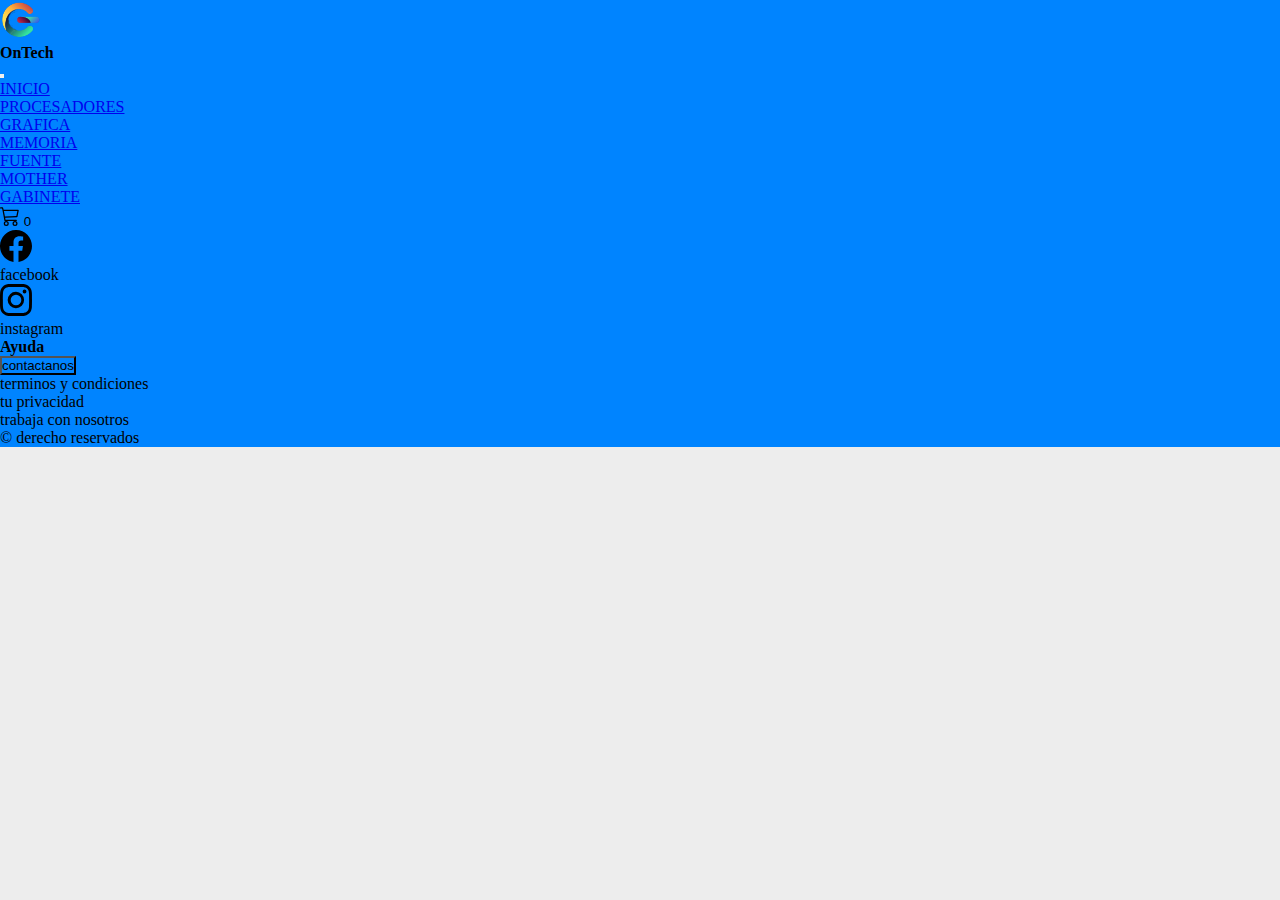
<file: ver-producto-fuente.html>
<!DOCTYPE html>
<html lang="es">
<head>
    <meta charset="UTF-8">
    <meta http-equiv="X-UA-Compatible" content="IE=edge">
    <meta name="viewport" content="width=device-width, initial-scale=1.0">
    <title>Document</title>
    <link href="https://cdn.jsdelivr.net/npm/bootstrap@5.2.3/dist/css/bootstrap.min.css" rel="stylesheet" integrity="sha384-rbsA2VBKQhggwzxH7pPCaAqO46MgnOM80zW1RWuH61DGLwZJEdK2Kadq2F9CUG65" crossorigin="anonymous">
    <link rel="stylesheet" href="./css/estilos.css">
</head>
<body>
    <nav class="navbar navbar-expand-lg navbar-light bg">
        <div class="container-fluid">
          <a class="navbar-brand " href="./index.html"><img class="logo" src="./imagenes/logo-gradiente-tecnologia_52683-8564.png" alt="logo OnTech"></a>
          <h4 class="scrollNone me-3">OnTech</h4>
          <button class="navbar-toggler" type="button" data-bs-toggle="collapse" data-bs-target="#navbarSupportedContent" aria-controls="navbarSupportedContent" aria-expanded="false" aria-label="Toggle navigation">
            <span class="navbar-toggler-icon"></span>
          </button>
          <div class="collapse navbar-collapse" id="navbarSupportedContent">
            <ul class="navbar-nav me-auto mb-2 mb-lg-0">
              <li class="nav-item">
                <a class="nav-link active text-white" aria-current="page" href="./index.html">INICIO</a>
              </li>
              <li class="nav-item">
                <a class="nav-link text-white" href="./paginas/procesadores.html">PROCESADORES</a>
              </li>
              <li class="nav-item">
                <a class="nav-link text-white" href="./paginas/grafica.html">GRAFICA</a>
              </li><li class="nav-item">
                <a class="nav-link text-white" href="./paginas/memoria.html">MEMORIA</a>
              </li><li class="nav-item">
                <a class="nav-link text-white" href="./paginas/feunte.html">FUENTE</a>
              </li><li class="nav-item">
                <a class="nav-link text-white" href="./paginas/mother.html">MOTHER</a>
              </li>
              <li class="nav-item">
                <a class="nav-link text-white" href="./paginas/gabinete.html">GABINETE</a>
              </li>
            </ul>
            <!-- <form class="d-flex">
              <input class="form-control me-2" type="search" placeholder="Buscar" aria-label="Search">
              <button class="btn btn-outline-success text-white" type="submit">Buscar</button>
            </form> -->
          </div>
        </div>
        <div class="div__carrito">
          <a href="./paginas/carrito.html" style="color:white" class="link__carrito" id="btn__carrito">
          </a>
        </div>
      </nav>
      <main class="d-flex flex-row" id="product">
       
      </main>
      <div class="d-flex justify-content-center alaing-items-center mt-5 " id="descripcion">

      </div>
      <footer class="bg mt-5">
        <div class="d-flex justify-content-between aling-items-center ms-5">
          <div class="mt-3 anchoFooter ">
            <div class="d-flex justify-content-start aling-items-center m-2">
              <svg xmlns="http://www.w3.org/2000/svg" width="32" height="32" fill="currentColor" class="text-light bi bi-facebook" viewBox="0 0 16 16">
                <path d="M16 8.049c0-4.446-3.582-8.05-8-8.05C3.58 0-.002 3.603-.002 8.05c0 4.017 2.926 7.347 6.75 7.951v-5.625h-2.03V8.05H6.75V6.275c0-2.017 1.195-3.131 3.022-3.131.876 0 1.791.157 1.791.157v1.98h-1.009c-.993 0-1.303.621-1.303 1.258v1.51h2.218l-.354 2.326H9.25V16c3.824-.604 6.75-3.934 6.75-7.951z"/>
              </svg>
              <p class="m-1 text-light">facebook</p>
            </div>
            <div class="d-flex justify-content-start aling-items-center m-2 ">
              <svg xmlns="http://www.w3.org/2000/svg" width="32" height="32" fill="currentColor" class="text-light bi bi-instagram" viewBox="0 0 16 16">
                <path d="M8 0C5.829 0 5.556.01 4.703.048 3.85.088 3.269.222 2.76.42a3.917 3.917 0 0 0-1.417.923A3.927 3.927 0 0 0 .42 2.76C.222 3.268.087 3.85.048 4.7.01 5.555 0 5.827 0 8.001c0 2.172.01 2.444.048 3.297.04.852.174 1.433.372 1.942.205.526.478.972.923 1.417.444.445.89.719 1.416.923.51.198 1.09.333 1.942.372C5.555 15.99 5.827 16 8 16s2.444-.01 3.298-.048c.851-.04 1.434-.174 1.943-.372a3.916 3.916 0 0 0 1.416-.923c.445-.445.718-.891.923-1.417.197-.509.332-1.09.372-1.942C15.99 10.445 16 10.173 16 8s-.01-2.445-.048-3.299c-.04-.851-.175-1.433-.372-1.941a3.926 3.926 0 0 0-.923-1.417A3.911 3.911 0 0 0 13.24.42c-.51-.198-1.092-.333-1.943-.372C10.443.01 10.172 0 7.998 0h.003zm-.717 1.442h.718c2.136 0 2.389.007 3.232.046.78.035 1.204.166 1.486.275.373.145.64.319.92.599.28.28.453.546.598.92.11.281.24.705.275 1.485.039.843.047 1.096.047 3.231s-.008 2.389-.047 3.232c-.035.78-.166 1.203-.275 1.485a2.47 2.47 0 0 1-.599.919c-.28.28-.546.453-.92.598-.28.11-.704.24-1.485.276-.843.038-1.096.047-3.232.047s-2.39-.009-3.233-.047c-.78-.036-1.203-.166-1.485-.276a2.478 2.478 0 0 1-.92-.598 2.48 2.48 0 0 1-.6-.92c-.109-.281-.24-.705-.275-1.485-.038-.843-.046-1.096-.046-3.233 0-2.136.008-2.388.046-3.231.036-.78.166-1.204.276-1.486.145-.373.319-.64.599-.92.28-.28.546-.453.92-.598.282-.11.705-.24 1.485-.276.738-.034 1.024-.044 2.515-.045v.002zm4.988 1.328a.96.96 0 1 0 0 1.92.96.96 0 0 0 0-1.92zm-4.27 1.122a4.109 4.109 0 1 0 0 8.217 4.109 4.109 0 0 0 0-8.217zm0 1.441a2.667 2.667 0 1 1 0 5.334 2.667 2.667 0 0 1 0-5.334z"/>
              </svg>
              <p class="m-1 text-light">instagram</p>
            </div>
          </div>
          <div class="anchoFooter text-center d-flex flex-column justify-content-center aling-items-center ">
            <h4 class="scrollNone text-light">Ayuda</h4>
            <div class="w-100">
              <button class="bg text-light border-white border border-1 p-1 w-50 text-center">contactanos</button>
            </div>
          </div>
          <div class="anchoFooter text-end me-5 text-light mt-3">
            <p>terminos y condiciones</p>
            <p>tu privacidad</p>
            <p>trabaja con nosotros</p>
          </div>
        </div>
        <p class="text-center text-light border-top pt-3">&copy derecho reservados</p>
      </footer>
      <!-- JavaScript Bundle with Popper -->
    <script src="https://cdn.jsdelivr.net/npm/bootstrap@5.2.3/dist/js/bootstrap.bundle.min.js" integrity="sha384-kenU1KFdBIe4zVF0s0G1M5b4hcpxyD9F7jL+jjXkk+Q2h455rYXK/7HAuoJl+0I4" crossorigin="anonymous"></script>
    <script src="./js/arrays.js"></script>
    <script src="./js/LocalStorage.js"></script>
    <script src="./js/carrito.js"></script>
    <script src="./js/producto-fuente.js"></script>
  </body>
</html>
</file>
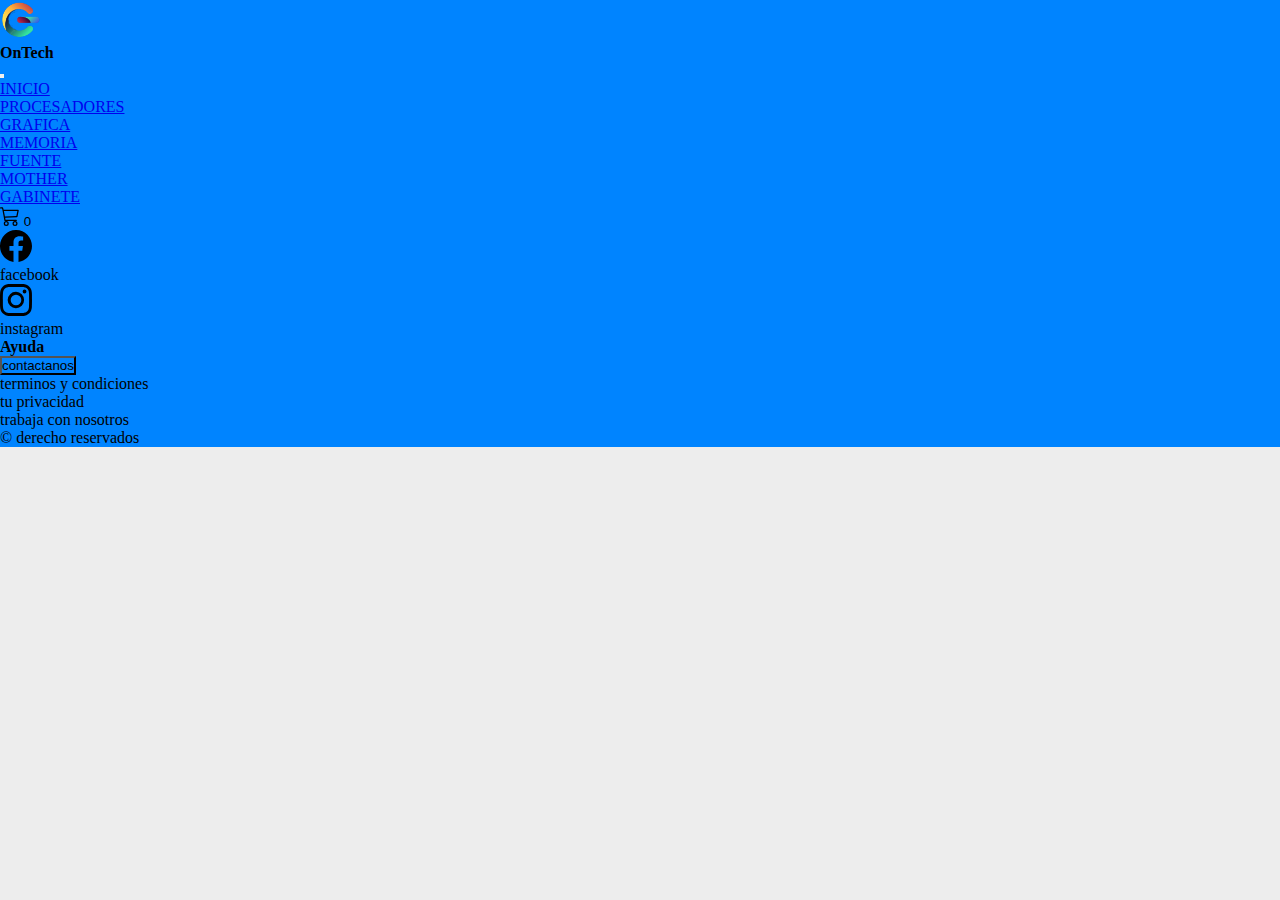
<file: ver-producto-gabinete.html>
<!DOCTYPE html>
<html lang="es">
<head>
    <meta charset="UTF-8">
    <meta http-equiv="X-UA-Compatible" content="IE=edge">
    <meta name="viewport" content="width=device-width, initial-scale=1.0">
    <title>Document</title>
    <link href="https://cdn.jsdelivr.net/npm/bootstrap@5.2.3/dist/css/bootstrap.min.css" rel="stylesheet" integrity="sha384-rbsA2VBKQhggwzxH7pPCaAqO46MgnOM80zW1RWuH61DGLwZJEdK2Kadq2F9CUG65" crossorigin="anonymous">
    <link rel="stylesheet" href="./css/estilos.css">
</head>
<body>
    <nav class="navbar navbar-expand-lg navbar-light bg">
        <div class="container-fluid">
          <a class="navbar-brand " href="./index.html"><img class="logo" src="./imagenes/logo-gradiente-tecnologia_52683-8564.png" alt="logo OnTech"></a>
          <h4 class="scrollNone me-3">OnTech</h4>
          <button class="navbar-toggler" type="button" data-bs-toggle="collapse" data-bs-target="#navbarSupportedContent" aria-controls="navbarSupportedContent" aria-expanded="false" aria-label="Toggle navigation">
            <span class="navbar-toggler-icon"></span>
          </button>
          <div class="collapse navbar-collapse" id="navbarSupportedContent">
            <ul class="navbar-nav me-auto mb-2 mb-lg-0">
              <li class="nav-item">
                <a class="nav-link active text-white" aria-current="page" href="./index.html">INICIO</a>
              </li>
              <li class="nav-item">
                <a class="nav-link text-white" href="./paginas/procesadores.html">PROCESADORES</a>
              </li>
              <li class="nav-item">
                <a class="nav-link text-white" href="./paginas/grafica.html">GRAFICA</a>
              </li><li class="nav-item">
                <a class="nav-link text-white" href="./paginas/memoria.html">MEMORIA</a>
              </li><li class="nav-item">
                <a class="nav-link text-white" href="./paginas/feunte.html">FUENTE</a>
              </li><li class="nav-item">
                <a class="nav-link text-white" href="./paginas/mother.html">MOTHER</a>
              </li>
              <li class="nav-item">
                <a class="nav-link text-white" href="./paginas/gabinete.html">GABINETE</a>
              </li>
            </ul>
            <!-- <form class="d-flex">
              <input class="form-control me-2" type="search" placeholder="Buscar" aria-label="Search">
              <button class="btn btn-outline-success text-white" type="submit">Buscar</button>
            </form> -->
          </div>
        </div>
        <div class="div__carrito">
          <a href="./paginas/carrito.html" style="color:white" class="link__carrito" id="btn__carrito">
          </a>
        </div>
      </nav>
      <main class="d-flex flex-row" id="product">
       
      </main>
      <div class="d-flex justify-content-center alaing-items-center mt-5 " id="descripcion">

      </div>
      <footer class="bg mt-5">
        <div class="d-flex justify-content-between aling-items-center ms-5">
          <div class="mt-3 anchoFooter ">
            <div class="d-flex justify-content-start aling-items-center m-2">
              <svg xmlns="http://www.w3.org/2000/svg" width="32" height="32" fill="currentColor" class="text-light bi bi-facebook" viewBox="0 0 16 16">
                <path d="M16 8.049c0-4.446-3.582-8.05-8-8.05C3.58 0-.002 3.603-.002 8.05c0 4.017 2.926 7.347 6.75 7.951v-5.625h-2.03V8.05H6.75V6.275c0-2.017 1.195-3.131 3.022-3.131.876 0 1.791.157 1.791.157v1.98h-1.009c-.993 0-1.303.621-1.303 1.258v1.51h2.218l-.354 2.326H9.25V16c3.824-.604 6.75-3.934 6.75-7.951z"/>
              </svg>
              <p class="m-1 text-light">facebook</p>
            </div>
            <div class="d-flex justify-content-start aling-items-center m-2 ">
              <svg xmlns="http://www.w3.org/2000/svg" width="32" height="32" fill="currentColor" class="text-light bi bi-instagram" viewBox="0 0 16 16">
                <path d="M8 0C5.829 0 5.556.01 4.703.048 3.85.088 3.269.222 2.76.42a3.917 3.917 0 0 0-1.417.923A3.927 3.927 0 0 0 .42 2.76C.222 3.268.087 3.85.048 4.7.01 5.555 0 5.827 0 8.001c0 2.172.01 2.444.048 3.297.04.852.174 1.433.372 1.942.205.526.478.972.923 1.417.444.445.89.719 1.416.923.51.198 1.09.333 1.942.372C5.555 15.99 5.827 16 8 16s2.444-.01 3.298-.048c.851-.04 1.434-.174 1.943-.372a3.916 3.916 0 0 0 1.416-.923c.445-.445.718-.891.923-1.417.197-.509.332-1.09.372-1.942C15.99 10.445 16 10.173 16 8s-.01-2.445-.048-3.299c-.04-.851-.175-1.433-.372-1.941a3.926 3.926 0 0 0-.923-1.417A3.911 3.911 0 0 0 13.24.42c-.51-.198-1.092-.333-1.943-.372C10.443.01 10.172 0 7.998 0h.003zm-.717 1.442h.718c2.136 0 2.389.007 3.232.046.78.035 1.204.166 1.486.275.373.145.64.319.92.599.28.28.453.546.598.92.11.281.24.705.275 1.485.039.843.047 1.096.047 3.231s-.008 2.389-.047 3.232c-.035.78-.166 1.203-.275 1.485a2.47 2.47 0 0 1-.599.919c-.28.28-.546.453-.92.598-.28.11-.704.24-1.485.276-.843.038-1.096.047-3.232.047s-2.39-.009-3.233-.047c-.78-.036-1.203-.166-1.485-.276a2.478 2.478 0 0 1-.92-.598 2.48 2.48 0 0 1-.6-.92c-.109-.281-.24-.705-.275-1.485-.038-.843-.046-1.096-.046-3.233 0-2.136.008-2.388.046-3.231.036-.78.166-1.204.276-1.486.145-.373.319-.64.599-.92.28-.28.546-.453.92-.598.282-.11.705-.24 1.485-.276.738-.034 1.024-.044 2.515-.045v.002zm4.988 1.328a.96.96 0 1 0 0 1.92.96.96 0 0 0 0-1.92zm-4.27 1.122a4.109 4.109 0 1 0 0 8.217 4.109 4.109 0 0 0 0-8.217zm0 1.441a2.667 2.667 0 1 1 0 5.334 2.667 2.667 0 0 1 0-5.334z"/>
              </svg>
              <p class="m-1 text-light">instagram</p>
            </div>
          </div>
          <div class="anchoFooter text-center d-flex flex-column justify-content-center aling-items-center ">
            <h4 class="scrollNone text-light">Ayuda</h4>
            <div class="w-100">
              <button class="bg text-light border-white border border-1 p-1 w-50 text-center">contactanos</button>
            </div>
          </div>
          <div class="anchoFooter text-end me-5 text-light mt-3">
            <p>terminos y condiciones</p>
            <p>tu privacidad</p>
            <p>trabaja con nosotros</p>
          </div>
        </div>
        <p class="text-center text-light border-top pt-3">&copy derecho reservados</p>
      </footer>
      <!-- JavaScript Bundle with Popper -->
    <script src="https://cdn.jsdelivr.net/npm/bootstrap@5.2.3/dist/js/bootstrap.bundle.min.js" integrity="sha384-kenU1KFdBIe4zVF0s0G1M5b4hcpxyD9F7jL+jjXkk+Q2h455rYXK/7HAuoJl+0I4" crossorigin="anonymous"></script>
    <script src="./js/arrays.js"></script>
    <script src="./js/LocalStorage.js"></script>
    <script src="./js/carrito.js"></script>
    <script src="./js/producto-gabinete.js"></script>
  </body>
</html>
</file>
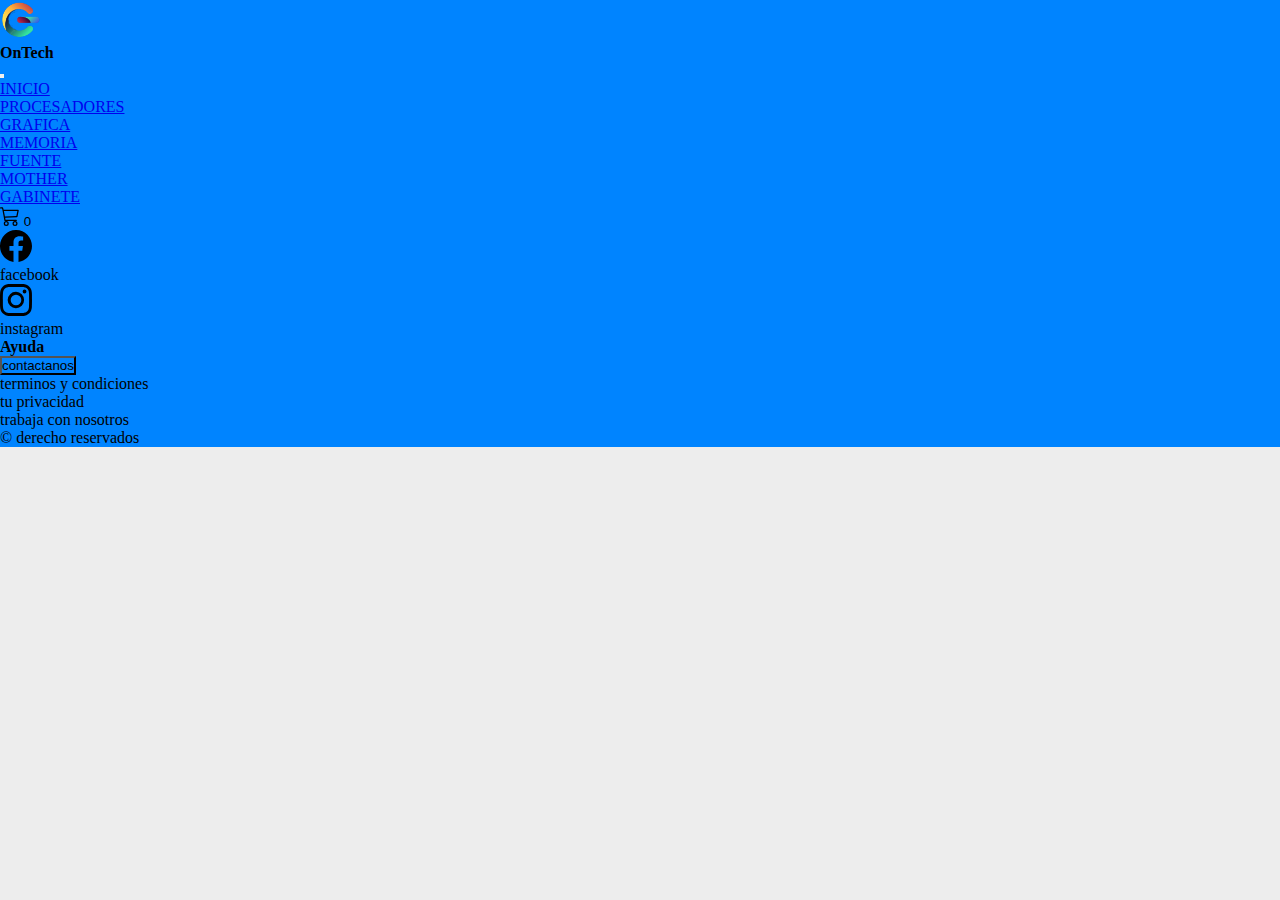
<file: ver-producto-grafica.html>
<!DOCTYPE html>
<html lang="es">
<head>
    <meta charset="UTF-8">
    <meta http-equiv="X-UA-Compatible" content="IE=edge">
    <meta name="viewport" content="width=device-width, initial-scale=1.0">
    <title>Document</title>
    <link href="https://cdn.jsdelivr.net/npm/bootstrap@5.2.3/dist/css/bootstrap.min.css" rel="stylesheet" integrity="sha384-rbsA2VBKQhggwzxH7pPCaAqO46MgnOM80zW1RWuH61DGLwZJEdK2Kadq2F9CUG65" crossorigin="anonymous">
    <link rel="stylesheet" href="./css/estilos.css">
</head>
<body>
    <nav class="navbar navbar-expand-lg navbar-light bg">
        <div class="container-fluid">
          <a class="navbar-brand " href="./index.html"><img class="logo" src="./imagenes/logo-gradiente-tecnologia_52683-8564.png" alt="logo OnTech"></a>
          <h4 class="scrollNone me-3">OnTech</h4>
          <button class="navbar-toggler" type="button" data-bs-toggle="collapse" data-bs-target="#navbarSupportedContent" aria-controls="navbarSupportedContent" aria-expanded="false" aria-label="Toggle navigation">
            <span class="navbar-toggler-icon"></span>
          </button>
          <div class="collapse navbar-collapse" id="navbarSupportedContent">
            <ul class="navbar-nav me-auto mb-2 mb-lg-0">
              <li class="nav-item">
                <a class="nav-link active text-white" aria-current="page" href="./index.html">INICIO</a>
              </li>
              <li class="nav-item">
                <a class="nav-link text-white" href="./paginas/procesadores.html">PROCESADORES</a>
              </li>
              <li class="nav-item">
                <a class="nav-link text-white" href="./paginas/grafica.html">GRAFICA</a>
              </li><li class="nav-item">
                <a class="nav-link text-white" href="./paginas/memoria.html">MEMORIA</a>
              </li><li class="nav-item">
                <a class="nav-link text-white" href="./paginas/feunte.html">FUENTE</a>
              </li><li class="nav-item">
                <a class="nav-link text-white" href="./paginas/mother.html">MOTHER</a>
              </li>
              <li class="nav-item">
                <a class="nav-link text-white" href="./paginas/gabinete.html">GABINETE</a>
              </li>
            </ul>
            <!-- <form class="d-flex">
              <input class="form-control me-2" type="search" placeholder="Buscar" aria-label="Search">
              <button class="btn btn-outline-success text-white" type="submit">Buscar</button>
            </form> -->
          </div>
        </div>
        <div class="div__carrito">
          <a href="./paginas/carrito.html" style="color:white" class="link__carrito" id="btn__carrito">
          </a>
        </div>
      </nav>
      <main class="d-flex flex-row" id="product">
       
      </main>
      <div class="d-flex justify-content-center alaing-items-center mt-5 " id="descripcion">

      </div>
      <footer class="bg mt-5">
        <div class="d-flex justify-content-between aling-items-center ms-5">
          <div class="mt-3 anchoFooter ">
            <div class="d-flex justify-content-start aling-items-center m-2">
              <svg xmlns="http://www.w3.org/2000/svg" width="32" height="32" fill="currentColor" class="text-light bi bi-facebook" viewBox="0 0 16 16">
                <path d="M16 8.049c0-4.446-3.582-8.05-8-8.05C3.58 0-.002 3.603-.002 8.05c0 4.017 2.926 7.347 6.75 7.951v-5.625h-2.03V8.05H6.75V6.275c0-2.017 1.195-3.131 3.022-3.131.876 0 1.791.157 1.791.157v1.98h-1.009c-.993 0-1.303.621-1.303 1.258v1.51h2.218l-.354 2.326H9.25V16c3.824-.604 6.75-3.934 6.75-7.951z"/>
              </svg>
              <p class="m-1 text-light">facebook</p>
            </div>
            <div class="d-flex justify-content-start aling-items-center m-2 ">
              <svg xmlns="http://www.w3.org/2000/svg" width="32" height="32" fill="currentColor" class="text-light bi bi-instagram" viewBox="0 0 16 16">
                <path d="M8 0C5.829 0 5.556.01 4.703.048 3.85.088 3.269.222 2.76.42a3.917 3.917 0 0 0-1.417.923A3.927 3.927 0 0 0 .42 2.76C.222 3.268.087 3.85.048 4.7.01 5.555 0 5.827 0 8.001c0 2.172.01 2.444.048 3.297.04.852.174 1.433.372 1.942.205.526.478.972.923 1.417.444.445.89.719 1.416.923.51.198 1.09.333 1.942.372C5.555 15.99 5.827 16 8 16s2.444-.01 3.298-.048c.851-.04 1.434-.174 1.943-.372a3.916 3.916 0 0 0 1.416-.923c.445-.445.718-.891.923-1.417.197-.509.332-1.09.372-1.942C15.99 10.445 16 10.173 16 8s-.01-2.445-.048-3.299c-.04-.851-.175-1.433-.372-1.941a3.926 3.926 0 0 0-.923-1.417A3.911 3.911 0 0 0 13.24.42c-.51-.198-1.092-.333-1.943-.372C10.443.01 10.172 0 7.998 0h.003zm-.717 1.442h.718c2.136 0 2.389.007 3.232.046.78.035 1.204.166 1.486.275.373.145.64.319.92.599.28.28.453.546.598.92.11.281.24.705.275 1.485.039.843.047 1.096.047 3.231s-.008 2.389-.047 3.232c-.035.78-.166 1.203-.275 1.485a2.47 2.47 0 0 1-.599.919c-.28.28-.546.453-.92.598-.28.11-.704.24-1.485.276-.843.038-1.096.047-3.232.047s-2.39-.009-3.233-.047c-.78-.036-1.203-.166-1.485-.276a2.478 2.478 0 0 1-.92-.598 2.48 2.48 0 0 1-.6-.92c-.109-.281-.24-.705-.275-1.485-.038-.843-.046-1.096-.046-3.233 0-2.136.008-2.388.046-3.231.036-.78.166-1.204.276-1.486.145-.373.319-.64.599-.92.28-.28.546-.453.92-.598.282-.11.705-.24 1.485-.276.738-.034 1.024-.044 2.515-.045v.002zm4.988 1.328a.96.96 0 1 0 0 1.92.96.96 0 0 0 0-1.92zm-4.27 1.122a4.109 4.109 0 1 0 0 8.217 4.109 4.109 0 0 0 0-8.217zm0 1.441a2.667 2.667 0 1 1 0 5.334 2.667 2.667 0 0 1 0-5.334z"/>
              </svg>
              <p class="m-1 text-light">instagram</p>
            </div>
          </div>
          <div class="anchoFooter text-center d-flex flex-column justify-content-center aling-items-center ">
            <h4 class="scrollNone text-light">Ayuda</h4>
            <div class="w-100">
              <button class="bg text-light border-white border border-1 p-1 w-50 text-center">contactanos</button>
            </div>
          </div>
          <div class="anchoFooter text-end me-5 text-light mt-3">
            <p>terminos y condiciones</p>
            <p>tu privacidad</p>
            <p>trabaja con nosotros</p>
          </div>
        </div>
        <p class="text-center text-light border-top pt-3">&copy derecho reservados</p>
      </footer>
      <!-- JavaScript Bundle with Popper -->
    <script src="https://cdn.jsdelivr.net/npm/bootstrap@5.2.3/dist/js/bootstrap.bundle.min.js" integrity="sha384-kenU1KFdBIe4zVF0s0G1M5b4hcpxyD9F7jL+jjXkk+Q2h455rYXK/7HAuoJl+0I4" crossorigin="anonymous"></script>
    <script src="./js/arrays.js"></script>
    <script src="./js/LocalStorage.js"></script>
    <script src="./js/carrito.js"></script>
    <script src="./js/producto-grafica.js"></script>
  </body>
</html>
</file>
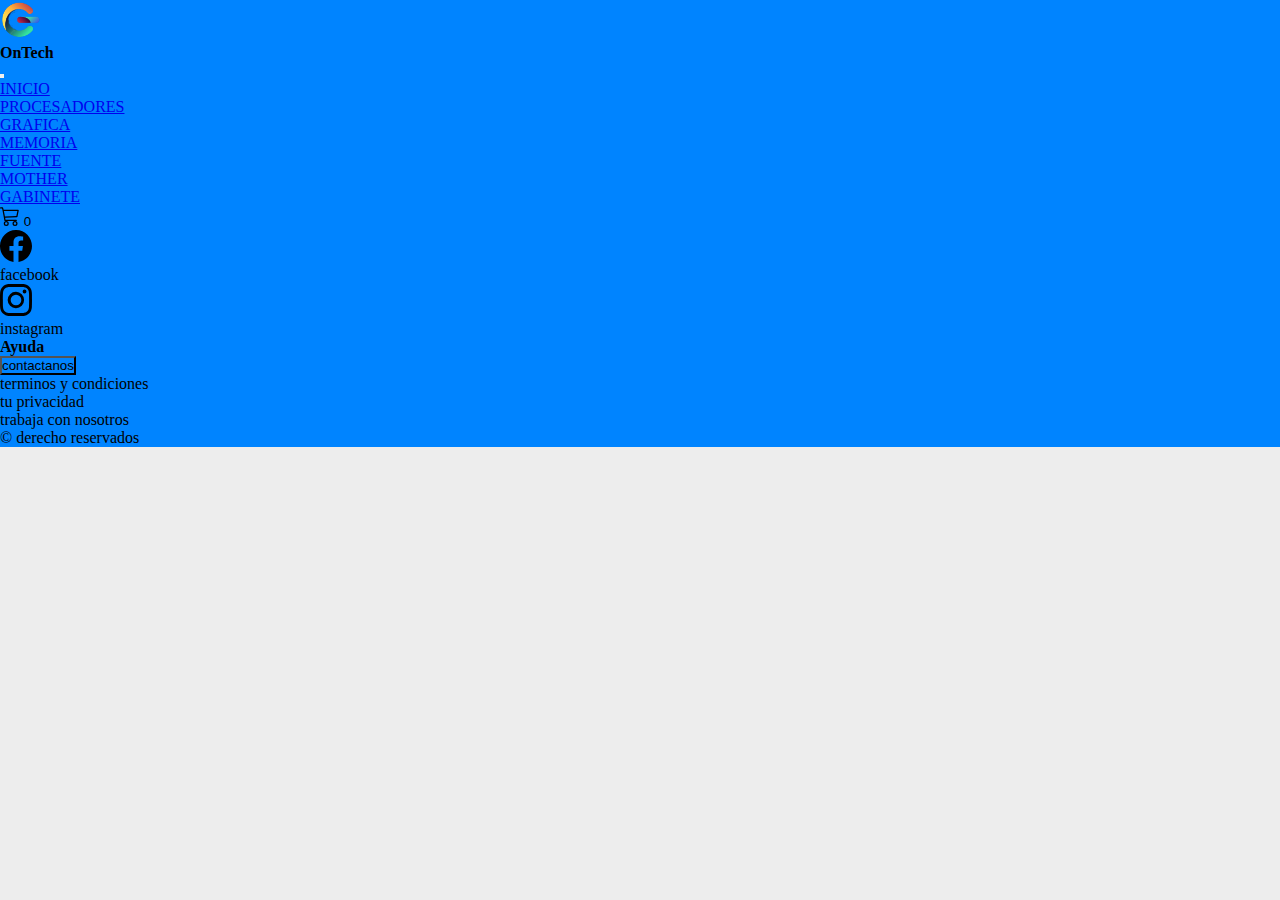
<file: ver-producto-memoria.html>
<!DOCTYPE html>
<html lang="es">
<head>
    <meta charset="UTF-8">
    <meta http-equiv="X-UA-Compatible" content="IE=edge">
    <meta name="viewport" content="width=device-width, initial-scale=1.0">
    <title>Document</title>
    <link href="https://cdn.jsdelivr.net/npm/bootstrap@5.2.3/dist/css/bootstrap.min.css" rel="stylesheet" integrity="sha384-rbsA2VBKQhggwzxH7pPCaAqO46MgnOM80zW1RWuH61DGLwZJEdK2Kadq2F9CUG65" crossorigin="anonymous">
    <link rel="stylesheet" href="./css/estilos.css">
</head>
<body>
    <nav class="navbar navbar-expand-lg navbar-light bg">
        <div class="container-fluid">
          <a class="navbar-brand " href="./index.html"><img class="logo" src="./imagenes/logo-gradiente-tecnologia_52683-8564.png" alt="logo OnTech"></a>
          <h4 class="scrollNone me-3">OnTech</h4>
          <button class="navbar-toggler" type="button" data-bs-toggle="collapse" data-bs-target="#navbarSupportedContent" aria-controls="navbarSupportedContent" aria-expanded="false" aria-label="Toggle navigation">
            <span class="navbar-toggler-icon"></span>
          </button>
          <div class="collapse navbar-collapse" id="navbarSupportedContent">
            <ul class="navbar-nav me-auto mb-2 mb-lg-0">
              <li class="nav-item">
                <a class="nav-link active text-white" aria-current="page" href="./index.html">INICIO</a>
              </li>
              <li class="nav-item">
                <a class="nav-link text-white" href="./paginas/procesadores.html">PROCESADORES</a>
              </li>
              <li class="nav-item">
                <a class="nav-link text-white" href="./paginas/grafica.html">GRAFICA</a>
              </li><li class="nav-item">
                <a class="nav-link text-white" href="./paginas/memoria.html">MEMORIA</a>
              </li><li class="nav-item">
                <a class="nav-link text-white" href="./paginas/feunte.html">FUENTE</a>
              </li><li class="nav-item">
                <a class="nav-link text-white" href="./paginas/mother.html">MOTHER</a>
              </li>
              <li class="nav-item">
                <a class="nav-link text-white" href="./paginas/gabinete.html">GABINETE</a>
              </li>
            </ul>
            <!-- <form class="d-flex">
              <input class="form-control me-2" type="search" placeholder="Buscar" aria-label="Search">
              <button class="btn btn-outline-success text-white" type="submit">Buscar</button>
            </form> -->
          </div>
        </div>
        <div class="div__carrito">
          <a href="./paginas/carrito.html" style="color:white" class="link__carrito" id="btn__carrito">
          </a>
        </div>
      </nav>
      <main class="d-flex flex-row" id="product">
       
      </main>
      <div class="d-flex justify-content-center alaing-items-center mt-5 " id="descripcion">

      </div>
      <footer class="bg mt-5">
        <div class="d-flex justify-content-between aling-items-center ms-5">
          <div class="mt-3 anchoFooter ">
            <div class="d-flex justify-content-start aling-items-center m-2">
              <svg xmlns="http://www.w3.org/2000/svg" width="32" height="32" fill="currentColor" class="text-light bi bi-facebook" viewBox="0 0 16 16">
                <path d="M16 8.049c0-4.446-3.582-8.05-8-8.05C3.58 0-.002 3.603-.002 8.05c0 4.017 2.926 7.347 6.75 7.951v-5.625h-2.03V8.05H6.75V6.275c0-2.017 1.195-3.131 3.022-3.131.876 0 1.791.157 1.791.157v1.98h-1.009c-.993 0-1.303.621-1.303 1.258v1.51h2.218l-.354 2.326H9.25V16c3.824-.604 6.75-3.934 6.75-7.951z"/>
              </svg>
              <p class="m-1 text-light">facebook</p>
            </div>
            <div class="d-flex justify-content-start aling-items-center m-2 ">
              <svg xmlns="http://www.w3.org/2000/svg" width="32" height="32" fill="currentColor" class="text-light bi bi-instagram" viewBox="0 0 16 16">
                <path d="M8 0C5.829 0 5.556.01 4.703.048 3.85.088 3.269.222 2.76.42a3.917 3.917 0 0 0-1.417.923A3.927 3.927 0 0 0 .42 2.76C.222 3.268.087 3.85.048 4.7.01 5.555 0 5.827 0 8.001c0 2.172.01 2.444.048 3.297.04.852.174 1.433.372 1.942.205.526.478.972.923 1.417.444.445.89.719 1.416.923.51.198 1.09.333 1.942.372C5.555 15.99 5.827 16 8 16s2.444-.01 3.298-.048c.851-.04 1.434-.174 1.943-.372a3.916 3.916 0 0 0 1.416-.923c.445-.445.718-.891.923-1.417.197-.509.332-1.09.372-1.942C15.99 10.445 16 10.173 16 8s-.01-2.445-.048-3.299c-.04-.851-.175-1.433-.372-1.941a3.926 3.926 0 0 0-.923-1.417A3.911 3.911 0 0 0 13.24.42c-.51-.198-1.092-.333-1.943-.372C10.443.01 10.172 0 7.998 0h.003zm-.717 1.442h.718c2.136 0 2.389.007 3.232.046.78.035 1.204.166 1.486.275.373.145.64.319.92.599.28.28.453.546.598.92.11.281.24.705.275 1.485.039.843.047 1.096.047 3.231s-.008 2.389-.047 3.232c-.035.78-.166 1.203-.275 1.485a2.47 2.47 0 0 1-.599.919c-.28.28-.546.453-.92.598-.28.11-.704.24-1.485.276-.843.038-1.096.047-3.232.047s-2.39-.009-3.233-.047c-.78-.036-1.203-.166-1.485-.276a2.478 2.478 0 0 1-.92-.598 2.48 2.48 0 0 1-.6-.92c-.109-.281-.24-.705-.275-1.485-.038-.843-.046-1.096-.046-3.233 0-2.136.008-2.388.046-3.231.036-.78.166-1.204.276-1.486.145-.373.319-.64.599-.92.28-.28.546-.453.92-.598.282-.11.705-.24 1.485-.276.738-.034 1.024-.044 2.515-.045v.002zm4.988 1.328a.96.96 0 1 0 0 1.92.96.96 0 0 0 0-1.92zm-4.27 1.122a4.109 4.109 0 1 0 0 8.217 4.109 4.109 0 0 0 0-8.217zm0 1.441a2.667 2.667 0 1 1 0 5.334 2.667 2.667 0 0 1 0-5.334z"/>
              </svg>
              <p class="m-1 text-light">instagram</p>
            </div>
          </div>
          <div class="anchoFooter text-center d-flex flex-column justify-content-center aling-items-center ">
            <h4 class="scrollNone text-light">Ayuda</h4>
            <div class="w-100">
              <button class="bg text-light border-white border border-1 p-1 w-50 text-center">contactanos</button>
            </div>
          </div>
          <div class="anchoFooter text-end me-5 text-light mt-3">
            <p>terminos y condiciones</p>
            <p>tu privacidad</p>
            <p>trabaja con nosotros</p>
          </div>
        </div>
        <p class="text-center text-light border-top pt-3">&copy derecho reservados</p>
      </footer>
      <!-- JavaScript Bundle with Popper -->
    <script src="https://cdn.jsdelivr.net/npm/bootstrap@5.2.3/dist/js/bootstrap.bundle.min.js" integrity="sha384-kenU1KFdBIe4zVF0s0G1M5b4hcpxyD9F7jL+jjXkk+Q2h455rYXK/7HAuoJl+0I4" crossorigin="anonymous"></script>
    <script src="./js/arrays.js"></script>
    <script src="./js/LocalStorage.js"></script>
    <script src="./js/carrito.js"></script>
    <script src="./js/producto-memoria.js"></script>
  </body>
</html>
</file>
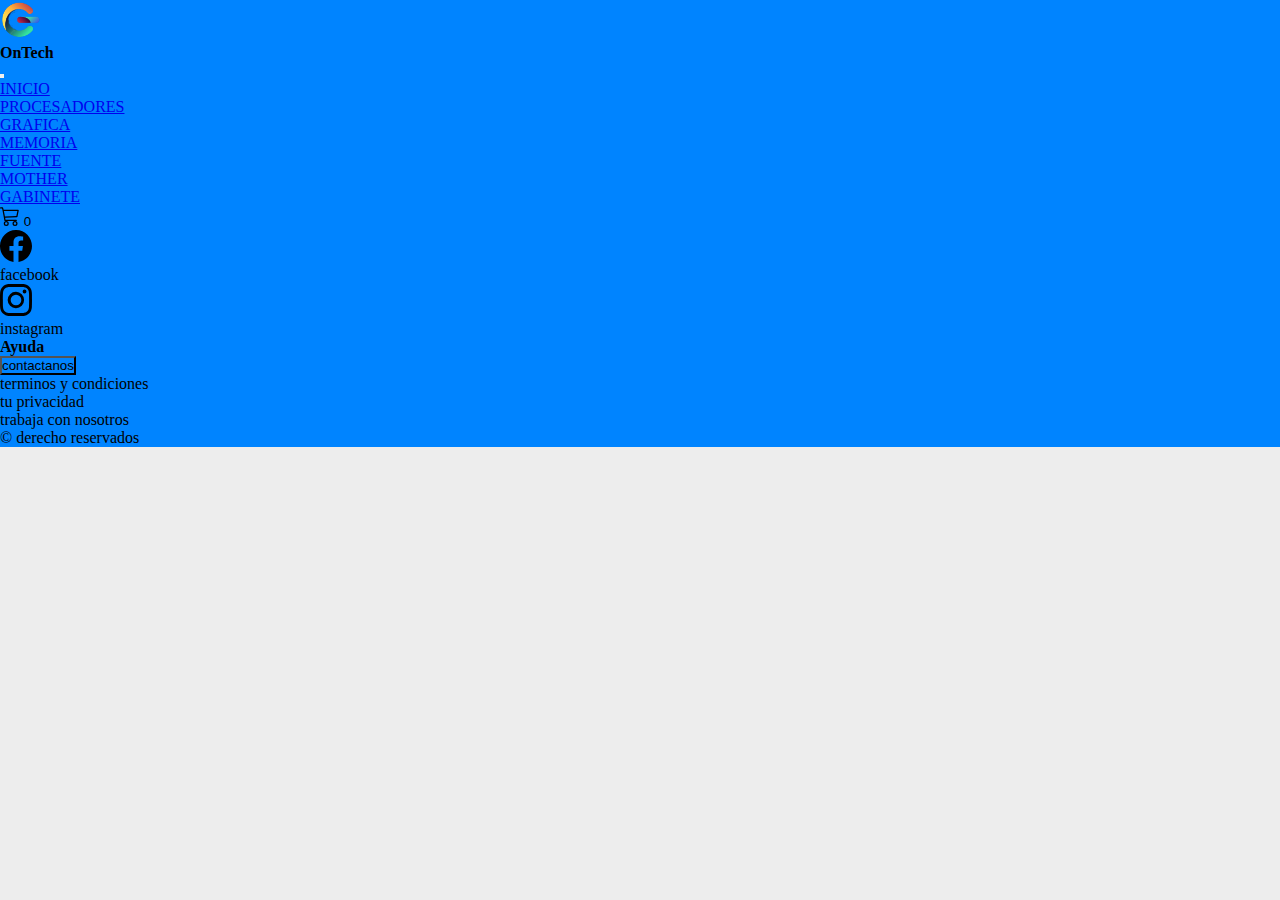
<file: ver-producto-mother.html>
<!DOCTYPE html>
<html lang="es">
<head>
    <meta charset="UTF-8">
    <meta http-equiv="X-UA-Compatible" content="IE=edge">
    <meta name="viewport" content="width=device-width, initial-scale=1.0">
    <title>Document</title>
    <link href="https://cdn.jsdelivr.net/npm/bootstrap@5.2.3/dist/css/bootstrap.min.css" rel="stylesheet" integrity="sha384-rbsA2VBKQhggwzxH7pPCaAqO46MgnOM80zW1RWuH61DGLwZJEdK2Kadq2F9CUG65" crossorigin="anonymous">
    <link rel="stylesheet" href="./css/estilos.css">
</head>
<body>
    <nav class="navbar navbar-expand-lg navbar-light bg">
        <div class="container-fluid">
          <a class="navbar-brand " href="./index.html"><img class="logo" src="./imagenes/logo-gradiente-tecnologia_52683-8564.png" alt="logo OnTech"></a>
          <h4 class="scrollNone me-3">OnTech</h4>
          <button class="navbar-toggler" type="button" data-bs-toggle="collapse" data-bs-target="#navbarSupportedContent" aria-controls="navbarSupportedContent" aria-expanded="false" aria-label="Toggle navigation">
            <span class="navbar-toggler-icon"></span>
          </button>
          <div class="collapse navbar-collapse" id="navbarSupportedContent">
            <ul class="navbar-nav me-auto mb-2 mb-lg-0">
              <li class="nav-item">
                <a class="nav-link active text-white" aria-current="page" href="./index.html">INICIO</a>
              </li>
              <li class="nav-item">
                <a class="nav-link text-white" href="./paginas/procesadores.html">PROCESADORES</a>
              </li>
              <li class="nav-item">
                <a class="nav-link text-white" href="./paginas/grafica.html">GRAFICA</a>
              </li><li class="nav-item">
                <a class="nav-link text-white" href="./paginas/memoria.html">MEMORIA</a>
              </li><li class="nav-item">
                <a class="nav-link text-white" href="./paginas/feunte.html">FUENTE</a>
              </li><li class="nav-item">
                <a class="nav-link text-white" href="./paginas/mother.html">MOTHER</a>
              </li>
              <li class="nav-item">
                <a class="nav-link text-white" href="./paginas/gabinete.html">GABINETE</a>
              </li>
            </ul>
            <!-- <form class="d-flex">
              <input class="form-control me-2" type="search" placeholder="Buscar" aria-label="Search">
              <button class="btn btn-outline-success text-white" type="submit">Buscar</button>
            </form> -->
          </div>
        </div>
        <div class="div__carrito">
          <a href="./paginas/carrito.html" style="color:white" class="link__carrito" id="btn__carrito">
          </a>
        </div>
      </nav>
      <main class="d-flex flex-row" id="product">
       
      </main>
      <div class="d-flex justify-content-center alaing-items-center mt-5 " id="descripcion">

      </div>
      <footer class="bg mt-5">
        <div class="d-flex justify-content-between aling-items-center ms-5">
          <div class="mt-3 anchoFooter ">
            <div class="d-flex justify-content-start aling-items-center m-2">
              <svg xmlns="http://www.w3.org/2000/svg" width="32" height="32" fill="currentColor" class="text-light bi bi-facebook" viewBox="0 0 16 16">
                <path d="M16 8.049c0-4.446-3.582-8.05-8-8.05C3.58 0-.002 3.603-.002 8.05c0 4.017 2.926 7.347 6.75 7.951v-5.625h-2.03V8.05H6.75V6.275c0-2.017 1.195-3.131 3.022-3.131.876 0 1.791.157 1.791.157v1.98h-1.009c-.993 0-1.303.621-1.303 1.258v1.51h2.218l-.354 2.326H9.25V16c3.824-.604 6.75-3.934 6.75-7.951z"/>
              </svg>
              <p class="m-1 text-light">facebook</p>
            </div>
            <div class="d-flex justify-content-start aling-items-center m-2 ">
              <svg xmlns="http://www.w3.org/2000/svg" width="32" height="32" fill="currentColor" class="text-light bi bi-instagram" viewBox="0 0 16 16">
                <path d="M8 0C5.829 0 5.556.01 4.703.048 3.85.088 3.269.222 2.76.42a3.917 3.917 0 0 0-1.417.923A3.927 3.927 0 0 0 .42 2.76C.222 3.268.087 3.85.048 4.7.01 5.555 0 5.827 0 8.001c0 2.172.01 2.444.048 3.297.04.852.174 1.433.372 1.942.205.526.478.972.923 1.417.444.445.89.719 1.416.923.51.198 1.09.333 1.942.372C5.555 15.99 5.827 16 8 16s2.444-.01 3.298-.048c.851-.04 1.434-.174 1.943-.372a3.916 3.916 0 0 0 1.416-.923c.445-.445.718-.891.923-1.417.197-.509.332-1.09.372-1.942C15.99 10.445 16 10.173 16 8s-.01-2.445-.048-3.299c-.04-.851-.175-1.433-.372-1.941a3.926 3.926 0 0 0-.923-1.417A3.911 3.911 0 0 0 13.24.42c-.51-.198-1.092-.333-1.943-.372C10.443.01 10.172 0 7.998 0h.003zm-.717 1.442h.718c2.136 0 2.389.007 3.232.046.78.035 1.204.166 1.486.275.373.145.64.319.92.599.28.28.453.546.598.92.11.281.24.705.275 1.485.039.843.047 1.096.047 3.231s-.008 2.389-.047 3.232c-.035.78-.166 1.203-.275 1.485a2.47 2.47 0 0 1-.599.919c-.28.28-.546.453-.92.598-.28.11-.704.24-1.485.276-.843.038-1.096.047-3.232.047s-2.39-.009-3.233-.047c-.78-.036-1.203-.166-1.485-.276a2.478 2.478 0 0 1-.92-.598 2.48 2.48 0 0 1-.6-.92c-.109-.281-.24-.705-.275-1.485-.038-.843-.046-1.096-.046-3.233 0-2.136.008-2.388.046-3.231.036-.78.166-1.204.276-1.486.145-.373.319-.64.599-.92.28-.28.546-.453.92-.598.282-.11.705-.24 1.485-.276.738-.034 1.024-.044 2.515-.045v.002zm4.988 1.328a.96.96 0 1 0 0 1.92.96.96 0 0 0 0-1.92zm-4.27 1.122a4.109 4.109 0 1 0 0 8.217 4.109 4.109 0 0 0 0-8.217zm0 1.441a2.667 2.667 0 1 1 0 5.334 2.667 2.667 0 0 1 0-5.334z"/>
              </svg>
              <p class="m-1 text-light">instagram</p>
            </div>
          </div>
          <div class="anchoFooter text-center d-flex flex-column justify-content-center aling-items-center ">
            <h4 class="scrollNone text-light">Ayuda</h4>
            <div class="w-100">
              <button class="bg text-light border-white border border-1 p-1 w-50 text-center">contactanos</button>
            </div>
          </div>
          <div class="anchoFooter text-end me-5 text-light mt-3">
            <p>terminos y condiciones</p>
            <p>tu privacidad</p>
            <p>trabaja con nosotros</p>
          </div>
        </div>
        <p class="text-center text-light border-top pt-3">&copy derecho reservados</p>
      </footer>
      <!-- JavaScript Bundle with Popper -->
    <script src="https://cdn.jsdelivr.net/npm/bootstrap@5.2.3/dist/js/bootstrap.bundle.min.js" integrity="sha384-kenU1KFdBIe4zVF0s0G1M5b4hcpxyD9F7jL+jjXkk+Q2h455rYXK/7HAuoJl+0I4" crossorigin="anonymous"></script>
    <script src="./js/arrays.js"></script>
    <script src="./js/LocalStorage.js"></script>
    <script src="./js/carrito.js"></script>
    <script src="./js/producto-mother.js"></script>
  </body>
</html>
</file>
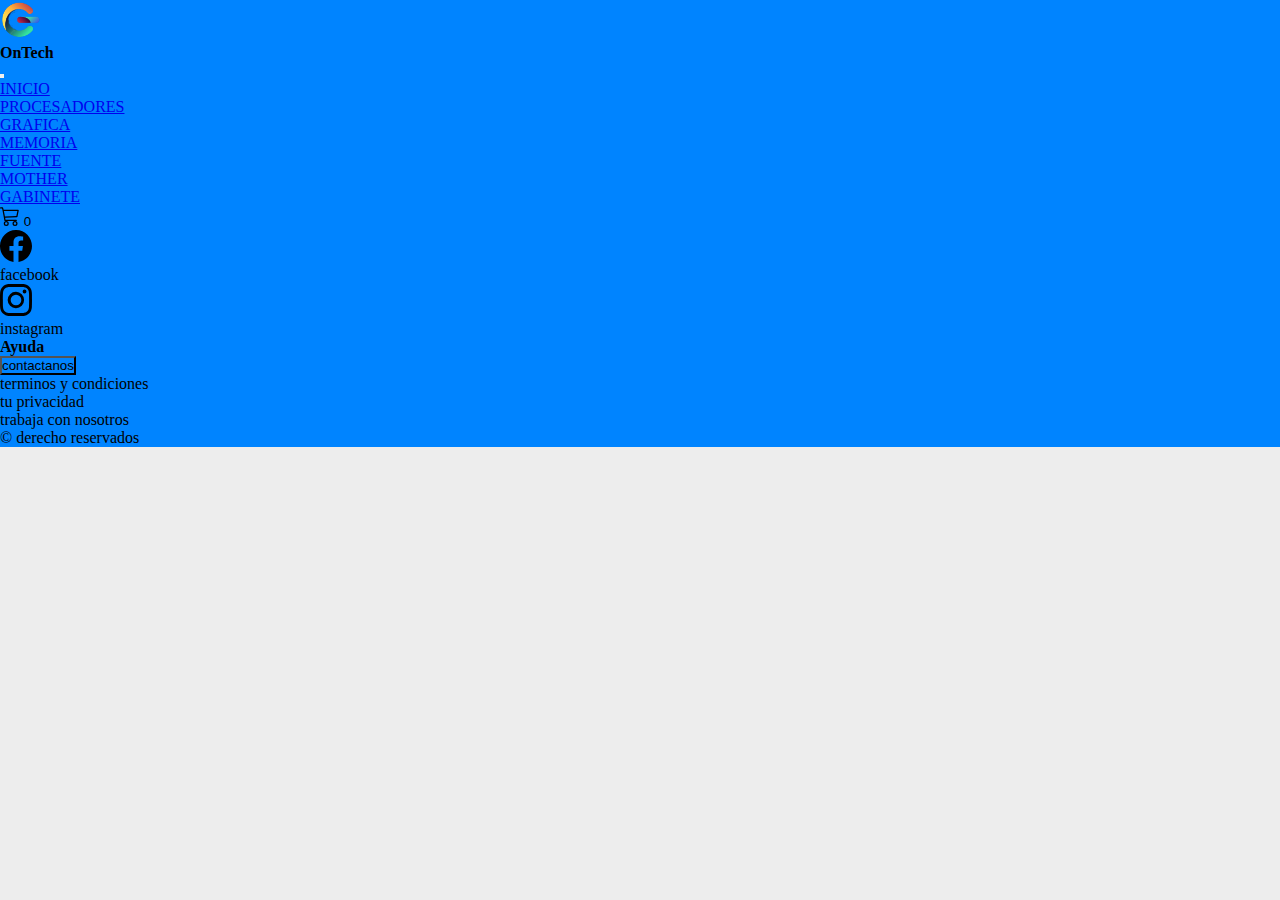
<file: ver-producto.html>
<!DOCTYPE html>
<html lang="es">
<head>
    <meta charset="UTF-8">
    <meta http-equiv="X-UA-Compatible" content="IE=edge">
    <meta name="viewport" content="width=device-width, initial-scale=1.0">
    <title>Document</title>
    <link href="https://cdn.jsdelivr.net/npm/bootstrap@5.2.3/dist/css/bootstrap.min.css" rel="stylesheet" integrity="sha384-rbsA2VBKQhggwzxH7pPCaAqO46MgnOM80zW1RWuH61DGLwZJEdK2Kadq2F9CUG65" crossorigin="anonymous">
    <link rel="stylesheet" href="./css/estilos.css">
</head>
<body>
    <nav class="navbar navbar-expand-lg navbar-light bg">
        <div class="container-fluid">
          <a class="navbar-brand " href="./index.html"><img class="logo" src="./imagenes/logo-gradiente-tecnologia_52683-8564.png" alt="logo OnTech"></a>
          <h4 class="scrollNone me-3">OnTech</h4>
          <button class="navbar-toggler" type="button" data-bs-toggle="collapse" data-bs-target="#navbarSupportedContent" aria-controls="navbarSupportedContent" aria-expanded="false" aria-label="Toggle navigation">
            <span class="navbar-toggler-icon"></span>
          </button>
          <div class="collapse navbar-collapse" id="navbarSupportedContent">
            <ul class="navbar-nav me-auto mb-2 mb-lg-0">
              <li class="nav-item">
                <a class="nav-link active text-white" aria-current="page" href="./index.html">INICIO</a>
              </li>
              <li class="nav-item">
                <a class="nav-link text-white" href="./paginas/procesadores.html">PROCESADORES</a>
              </li>
              <li class="nav-item">
                <a class="nav-link text-white" href="./paginas/grafica.html">GRAFICA</a>
              </li><li class="nav-item">
                <a class="nav-link text-white" href="./paginas/memoria.html">MEMORIA</a>
              </li><li class="nav-item">
                <a class="nav-link text-white" href="./paginas/feunte.html">FUENTE</a>
              </li><li class="nav-item">
                <a class="nav-link text-white" href="./paginas/mother.html">MOTHER</a>
              </li>
              <li class="nav-item">
                <a class="nav-link text-white" href="./paginas/gabinete.html">GABINETE</a>
              </li>
            </ul>
            <!-- <form class="d-flex">
              <input class="form-control me-2" type="search" placeholder="Buscar" aria-label="Search">
              <button class="btn btn-outline-success text-white" type="submit">Buscar</button>
            </form> -->
          </div>
        </div>
        <div class="div__carrito">
          <a href="./paginas/carrito.html" style="color:white" class="link__carrito" id="btn__carrito">
          </a>
        </div>
      </nav>
      <main class="d-flex flex-row" id="product">
       
      </main>
      <div class="d-flex justify-content-center alaing-items-center mt-5 " id="descripcion">

      </div>
      <footer class="bg mt-5">
        <div class="d-flex justify-content-between aling-items-center ms-5">
          <div class="mt-3 anchoFooter ">
            <div class="d-flex justify-content-start aling-items-center m-2">
              <svg xmlns="http://www.w3.org/2000/svg" width="32" height="32" fill="currentColor" class="text-light bi bi-facebook" viewBox="0 0 16 16">
                <path d="M16 8.049c0-4.446-3.582-8.05-8-8.05C3.58 0-.002 3.603-.002 8.05c0 4.017 2.926 7.347 6.75 7.951v-5.625h-2.03V8.05H6.75V6.275c0-2.017 1.195-3.131 3.022-3.131.876 0 1.791.157 1.791.157v1.98h-1.009c-.993 0-1.303.621-1.303 1.258v1.51h2.218l-.354 2.326H9.25V16c3.824-.604 6.75-3.934 6.75-7.951z"/>
              </svg>
              <p class="m-1 text-light">facebook</p>
            </div>
            <div class="d-flex justify-content-start aling-items-center m-2 ">
              <svg xmlns="http://www.w3.org/2000/svg" width="32" height="32" fill="currentColor" class="text-light bi bi-instagram" viewBox="0 0 16 16">
                <path d="M8 0C5.829 0 5.556.01 4.703.048 3.85.088 3.269.222 2.76.42a3.917 3.917 0 0 0-1.417.923A3.927 3.927 0 0 0 .42 2.76C.222 3.268.087 3.85.048 4.7.01 5.555 0 5.827 0 8.001c0 2.172.01 2.444.048 3.297.04.852.174 1.433.372 1.942.205.526.478.972.923 1.417.444.445.89.719 1.416.923.51.198 1.09.333 1.942.372C5.555 15.99 5.827 16 8 16s2.444-.01 3.298-.048c.851-.04 1.434-.174 1.943-.372a3.916 3.916 0 0 0 1.416-.923c.445-.445.718-.891.923-1.417.197-.509.332-1.09.372-1.942C15.99 10.445 16 10.173 16 8s-.01-2.445-.048-3.299c-.04-.851-.175-1.433-.372-1.941a3.926 3.926 0 0 0-.923-1.417A3.911 3.911 0 0 0 13.24.42c-.51-.198-1.092-.333-1.943-.372C10.443.01 10.172 0 7.998 0h.003zm-.717 1.442h.718c2.136 0 2.389.007 3.232.046.78.035 1.204.166 1.486.275.373.145.64.319.92.599.28.28.453.546.598.92.11.281.24.705.275 1.485.039.843.047 1.096.047 3.231s-.008 2.389-.047 3.232c-.035.78-.166 1.203-.275 1.485a2.47 2.47 0 0 1-.599.919c-.28.28-.546.453-.92.598-.28.11-.704.24-1.485.276-.843.038-1.096.047-3.232.047s-2.39-.009-3.233-.047c-.78-.036-1.203-.166-1.485-.276a2.478 2.478 0 0 1-.92-.598 2.48 2.48 0 0 1-.6-.92c-.109-.281-.24-.705-.275-1.485-.038-.843-.046-1.096-.046-3.233 0-2.136.008-2.388.046-3.231.036-.78.166-1.204.276-1.486.145-.373.319-.64.599-.92.28-.28.546-.453.92-.598.282-.11.705-.24 1.485-.276.738-.034 1.024-.044 2.515-.045v.002zm4.988 1.328a.96.96 0 1 0 0 1.92.96.96 0 0 0 0-1.92zm-4.27 1.122a4.109 4.109 0 1 0 0 8.217 4.109 4.109 0 0 0 0-8.217zm0 1.441a2.667 2.667 0 1 1 0 5.334 2.667 2.667 0 0 1 0-5.334z"/>
              </svg>
              <p class="m-1 text-light">instagram</p>
            </div>
          </div>
          <div class="anchoFooter text-center d-flex flex-column justify-content-center aling-items-center ">
            <h4 class="scrollNone text-light">Ayuda</h4>
            <div class="w-100">
              <button class="bg text-light border-white border border-1 p-1 w-50 text-center">contactanos</button>
            </div>
          </div>
          <div class="anchoFooter text-end me-5 text-light mt-3">
            <p>terminos y condiciones</p>
            <p>tu privacidad</p>
            <p>trabaja con nosotros</p>
          </div>
        </div>
        <p class="text-center text-light border-top pt-3">&copy derecho reservados</p>
      </footer>
      <!-- JavaScript Bundle with Popper -->
    <script src="https://cdn.jsdelivr.net/npm/bootstrap@5.2.3/dist/js/bootstrap.bundle.min.js" integrity="sha384-kenU1KFdBIe4zVF0s0G1M5b4hcpxyD9F7jL+jjXkk+Q2h455rYXK/7HAuoJl+0I4" crossorigin="anonymous"></script>
    <script src="./js/arrays.js"></script>
    <script src="./js/LocalStorage.js"></script>
    <script src="./js/carrito.js"></script>
    <script src="./js/producto-procesadores.js"></script>
  </body>
</html>
</file>
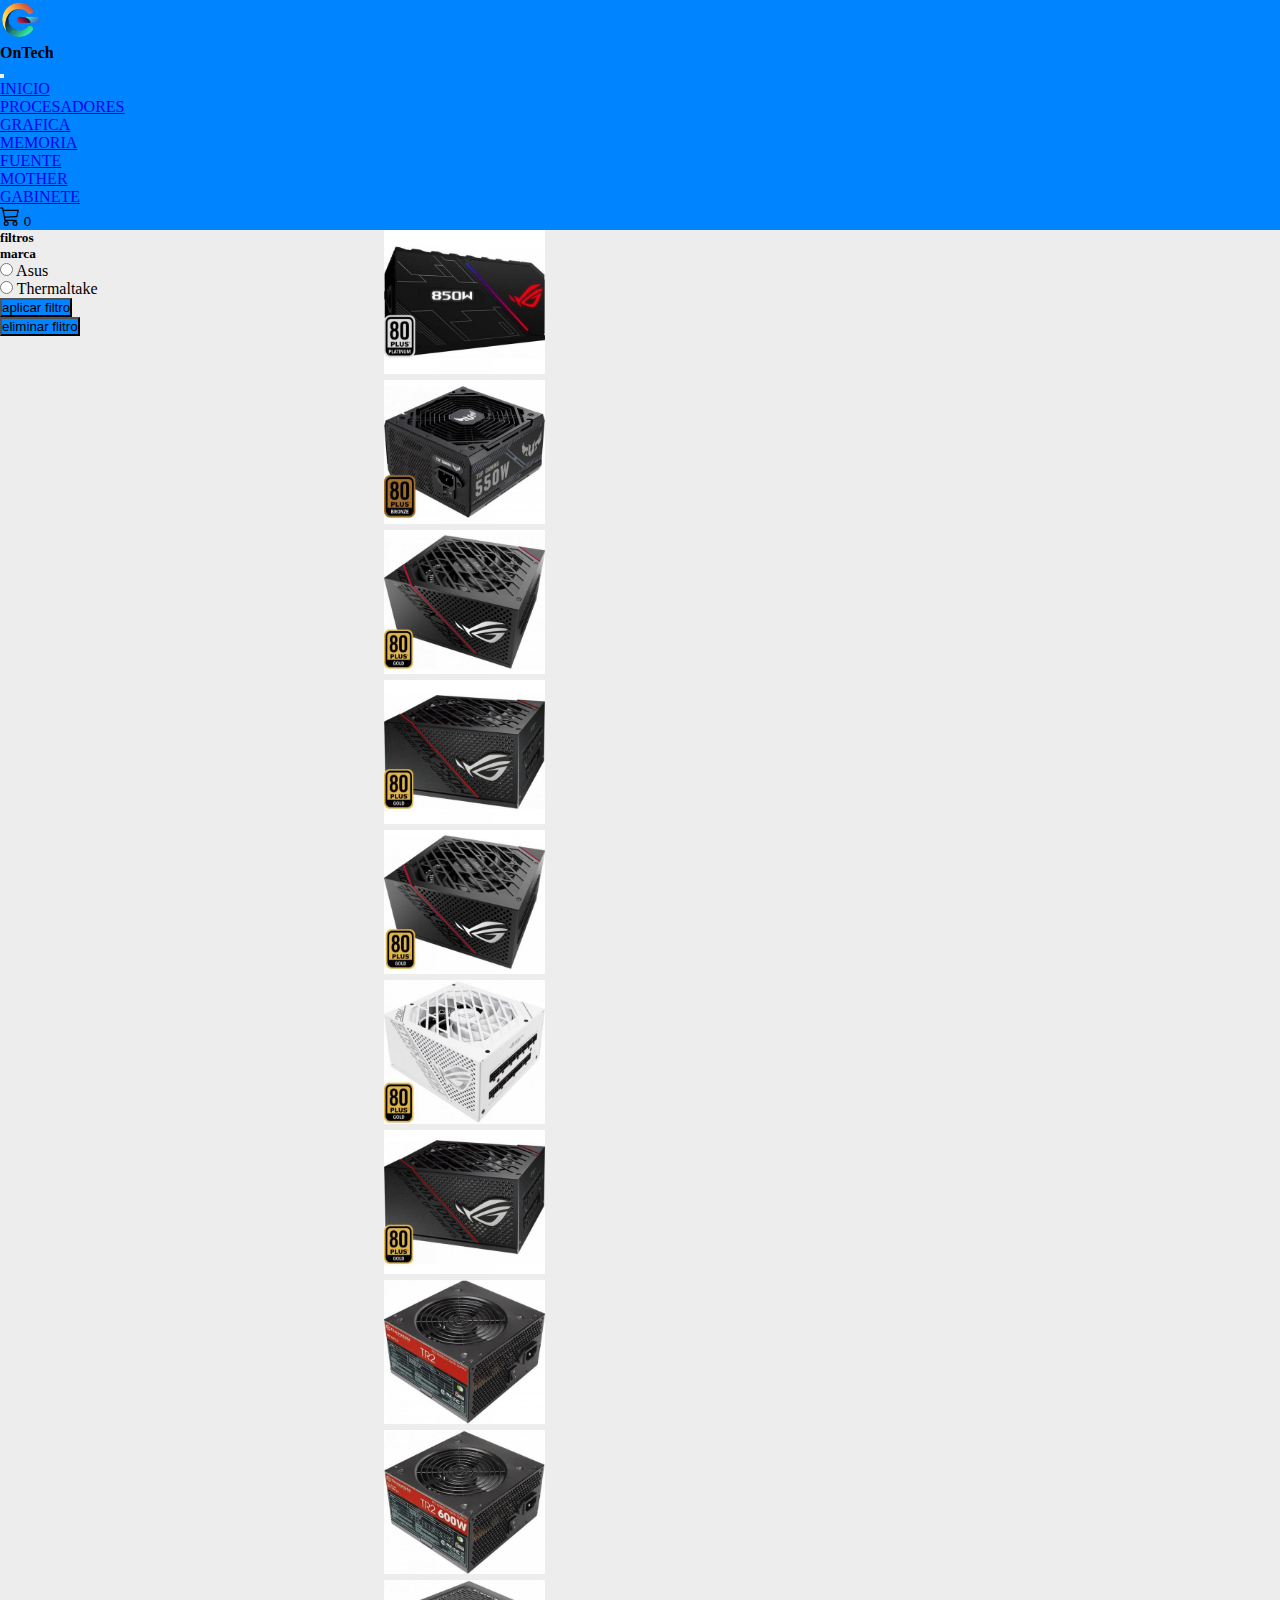
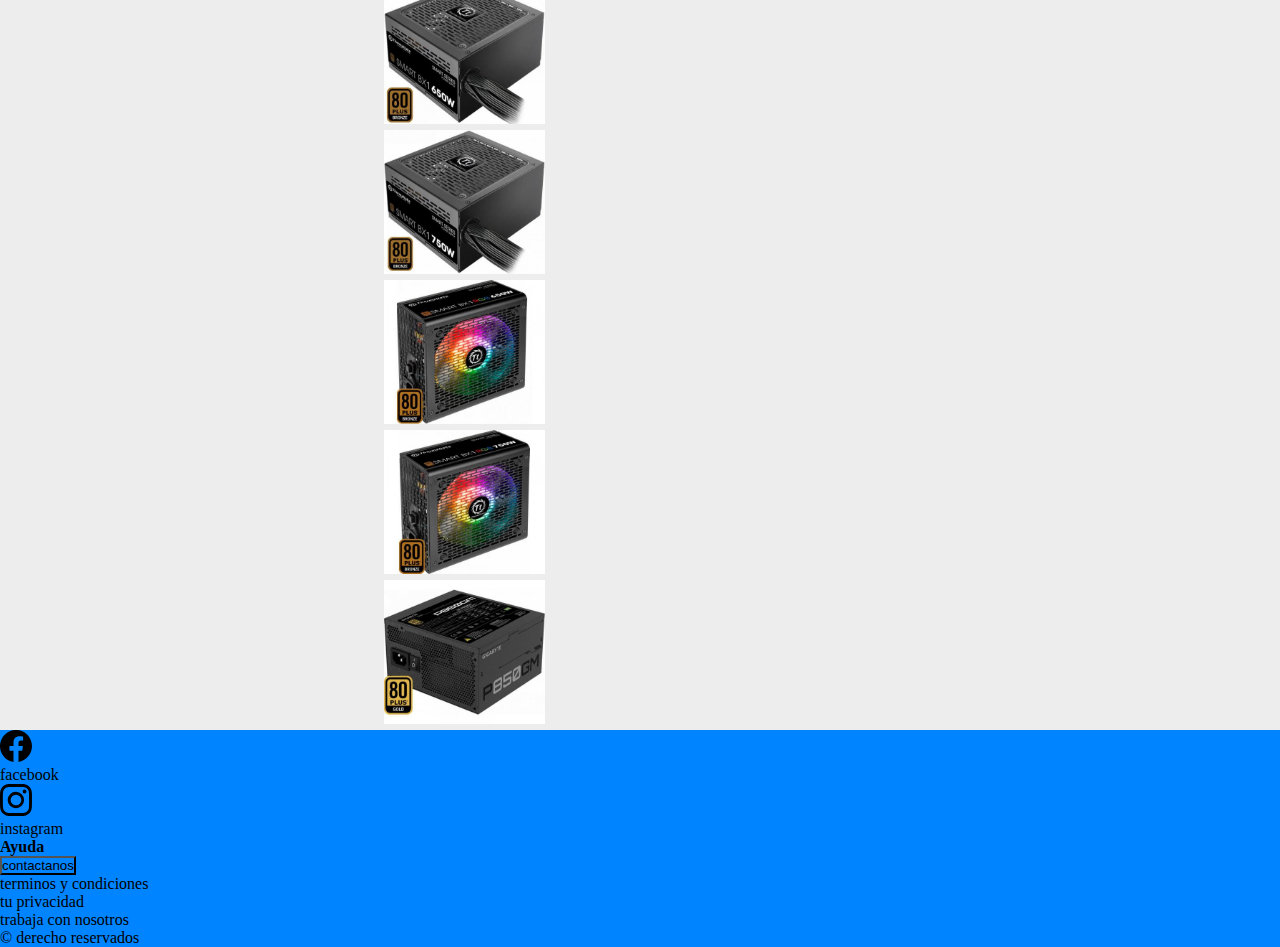
<file: paginas/feunte.html>
<!DOCTYPE html>
<html lang="es">
<head>
    <meta charset="UTF-8">
    <meta http-equiv="X-UA-Compatible" content="IE=edge">
    <meta name="viewport" content="width=device-width, initial-scale=1.0">
    <title>Document</title>
    <link href="https://cdn.jsdelivr.net/npm/bootstrap@5.2.3/dist/css/bootstrap.min.css" rel="stylesheet" integrity="sha384-rbsA2VBKQhggwzxH7pPCaAqO46MgnOM80zW1RWuH61DGLwZJEdK2Kadq2F9CUG65" crossorigin="anonymous">
    <link rel="stylesheet" href="../css/estilos.css">
</head>
<body class="body__paginas">
  <nav class="navbar navbar-expand-lg navbar-light bg head">
    <div class="container-fluid">
      <a class="navbar-brand " href="../index.html"><img class="logo" src="../imagenes/logo-gradiente-tecnologia_52683-8564.png" alt="logo OnTech"></a>
          <h4 class="scrollNone me-3">OnTech</h4>
      <button class="navbar-toggler" type="button" data-bs-toggle="collapse" data-bs-target="#navbarSupportedContent" aria-controls="navbarSupportedContent" aria-expanded="false" aria-label="Toggle navigation">
        <span class="navbar-toggler-icon"></span>
      </button>
      <div class="collapse navbar-collapse" id="navbarSupportedContent">
        <ul class="navbar-nav me-auto mb-2 mb-lg-0">
          <li class="nav-item">
            <a class="nav-link active text-white" aria-current="page" href="../index.html">INICIO</a>
          </li>
          <li class="nav-item">
            <a class="nav-link text-white" href="./procesadores.html">PROCESADORES</a>
          </li>
          <li class="nav-item">
            <a class="nav-link text-white" href="./grafica.html">GRAFICA</a>
          </li><li class="nav-item">
            <a class="nav-link text-white" href="./memoria.html">MEMORIA</a>
          </li><li class="nav-item">
            <a class="nav-link text-white" href="#">FUENTE</a>
          </li><li class="nav-item">
            <a class="nav-link text-white" href="./mother.html">MOTHER</a>
          </li>
          <li class="nav-item">
            <a class="nav-link text-white" href="./gabinete.html">GABINETE</a>
          </li>
        </ul>
        <!-- <form class="d-flex">
          <input class="form-control me-2" type="search" placeholder="Buscar" aria-label="Search">
          <button class="btn btn-outline-success text-white" type="submit">Buscar</button>
        </form> -->
      </div>
    </div>
    <div class="div__carrito">
      <a href="carrito.html" style="color:white" class="link__carrito" id="btn__carrito">
      </a>
    </div>
  </nav>
  <aside class="aside ms-5 mt-4 bg-white">
    <h5 class="scrollNone text-center">filtros</h5>
    <form action="" id="form">
      <div class="d-flex flex-column p-3 pb-0 ms-4 aside__div">
        <h5 class="scrollNone">marca</h5>
        <div class="d-flex flex-column justify-content-center align-items-start ps-2">
          <div class="d-flex flex-row justify-content-center p-1 align-items-center ">
            <input type="radio" name="marca" id="asus"> Asus
          </div>
          <div class="d-flex flex-row justify-content-center p-1 align-items-center">
            <input type="radio" name="marca" id="thermaltake"> Thermaltake
          </div>
        </div>
      </div>
    </form>
    <div class="d-flex justify-content-center aling-items-center w-75">
      <input class="bg border border-none p-1 mt-3 rounded-pill text-light" type="button" onCLick="aplicar()" value="aplicar filtro">
    </div>
    <div class="d-flex justify-content-center aling-items-center w-75">
      <input class="bg border border-none p-1 mt-3 rounded-pill text-light" type="button" onCLick="eliminar()" value="eliminar flitro">
    </div>
  </aside>
  <main class="main" >
    <div id="main__fuente">

    </div>
  </main>
  <footer class="bg mt-5 footer">
    <div class="d-flex justify-content-between aling-items-center ms-5">
      <div class="mt-3 anchoFooter ">
        <div class="d-flex justify-content-start aling-items-center m-2">
          <svg xmlns="http://www.w3.org/2000/svg" width="32" height="32" fill="currentColor" class="text-light bi bi-facebook" viewBox="0 0 16 16">
            <path d="M16 8.049c0-4.446-3.582-8.05-8-8.05C3.58 0-.002 3.603-.002 8.05c0 4.017 2.926 7.347 6.75 7.951v-5.625h-2.03V8.05H6.75V6.275c0-2.017 1.195-3.131 3.022-3.131.876 0 1.791.157 1.791.157v1.98h-1.009c-.993 0-1.303.621-1.303 1.258v1.51h2.218l-.354 2.326H9.25V16c3.824-.604 6.75-3.934 6.75-7.951z"/>
          </svg>
          <p class="m-1 text-light">facebook</p>
        </div>
        <div class="d-flex justify-content-start aling-items-center m-2 ">
          <svg xmlns="http://www.w3.org/2000/svg" width="32" height="32" fill="currentColor" class="text-light bi bi-instagram" viewBox="0 0 16 16">
            <path d="M8 0C5.829 0 5.556.01 4.703.048 3.85.088 3.269.222 2.76.42a3.917 3.917 0 0 0-1.417.923A3.927 3.927 0 0 0 .42 2.76C.222 3.268.087 3.85.048 4.7.01 5.555 0 5.827 0 8.001c0 2.172.01 2.444.048 3.297.04.852.174 1.433.372 1.942.205.526.478.972.923 1.417.444.445.89.719 1.416.923.51.198 1.09.333 1.942.372C5.555 15.99 5.827 16 8 16s2.444-.01 3.298-.048c.851-.04 1.434-.174 1.943-.372a3.916 3.916 0 0 0 1.416-.923c.445-.445.718-.891.923-1.417.197-.509.332-1.09.372-1.942C15.99 10.445 16 10.173 16 8s-.01-2.445-.048-3.299c-.04-.851-.175-1.433-.372-1.941a3.926 3.926 0 0 0-.923-1.417A3.911 3.911 0 0 0 13.24.42c-.51-.198-1.092-.333-1.943-.372C10.443.01 10.172 0 7.998 0h.003zm-.717 1.442h.718c2.136 0 2.389.007 3.232.046.78.035 1.204.166 1.486.275.373.145.64.319.92.599.28.28.453.546.598.92.11.281.24.705.275 1.485.039.843.047 1.096.047 3.231s-.008 2.389-.047 3.232c-.035.78-.166 1.203-.275 1.485a2.47 2.47 0 0 1-.599.919c-.28.28-.546.453-.92.598-.28.11-.704.24-1.485.276-.843.038-1.096.047-3.232.047s-2.39-.009-3.233-.047c-.78-.036-1.203-.166-1.485-.276a2.478 2.478 0 0 1-.92-.598 2.48 2.48 0 0 1-.6-.92c-.109-.281-.24-.705-.275-1.485-.038-.843-.046-1.096-.046-3.233 0-2.136.008-2.388.046-3.231.036-.78.166-1.204.276-1.486.145-.373.319-.64.599-.92.28-.28.546-.453.92-.598.282-.11.705-.24 1.485-.276.738-.034 1.024-.044 2.515-.045v.002zm4.988 1.328a.96.96 0 1 0 0 1.92.96.96 0 0 0 0-1.92zm-4.27 1.122a4.109 4.109 0 1 0 0 8.217 4.109 4.109 0 0 0 0-8.217zm0 1.441a2.667 2.667 0 1 1 0 5.334 2.667 2.667 0 0 1 0-5.334z"/>
          </svg>
          <p class="m-1 text-light">instagram</p>
        </div>
      </div>
      <div class="anchoFooter text-center d-flex flex-column justify-content-center aling-items-center ">
        <h4 class="scrollNone text-light">Ayuda</h4>
        <div class="w-100">
          <button class="bg text-light border-white border border-1 p-1 w-50 text-center">contactanos</button>
        </div>
      </div>
      <div class="anchoFooter text-end me-5 text-light mt-3">
        <p>terminos y condiciones</p>
        <p>tu privacidad</p>
        <p>trabaja con nosotros</p>
      </div>
    </div>
    <p class="text-center text-light border-top pt-3">&copy derecho reservados</p>
  </footer>
  <!-- JavaScript Bundle with Popper -->
  <script src="https://cdn.jsdelivr.net/npm/bootstrap@5.2.3/dist/js/bootstrap.bundle.min.js" integrity="sha384-kenU1KFdBIe4zVF0s0G1M5b4hcpxyD9F7jL+jjXkk+Q2h455rYXK/7HAuoJl+0I4" crossorigin="anonymous"></script>
  <script src="../js/arrays.js"></script>
  <script src="../js/LocalStorage.js"></script>
  <script src="../js/carrito.js"></script>
  <script src="../js/funciones-productos.js"></script>
  <script src="../js/mainfuente.js"></script>
</body>
</html>
</file>
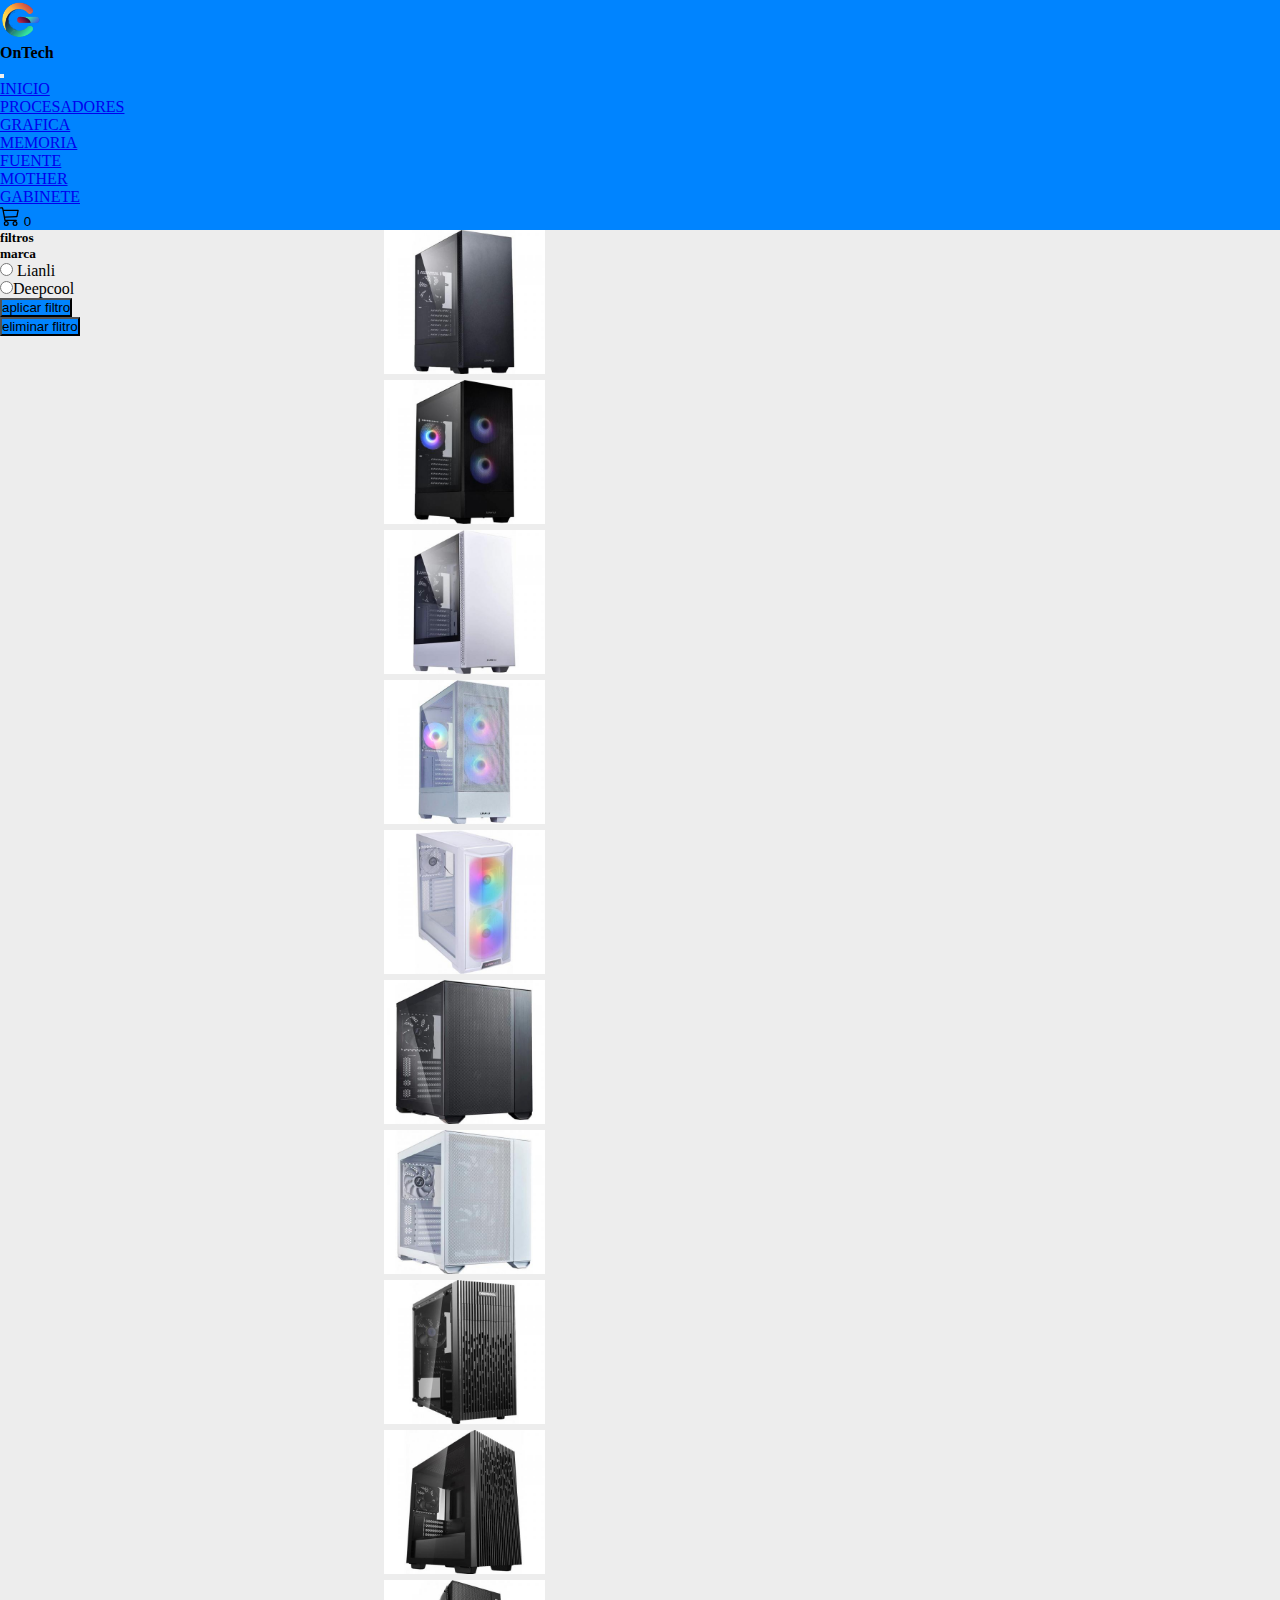
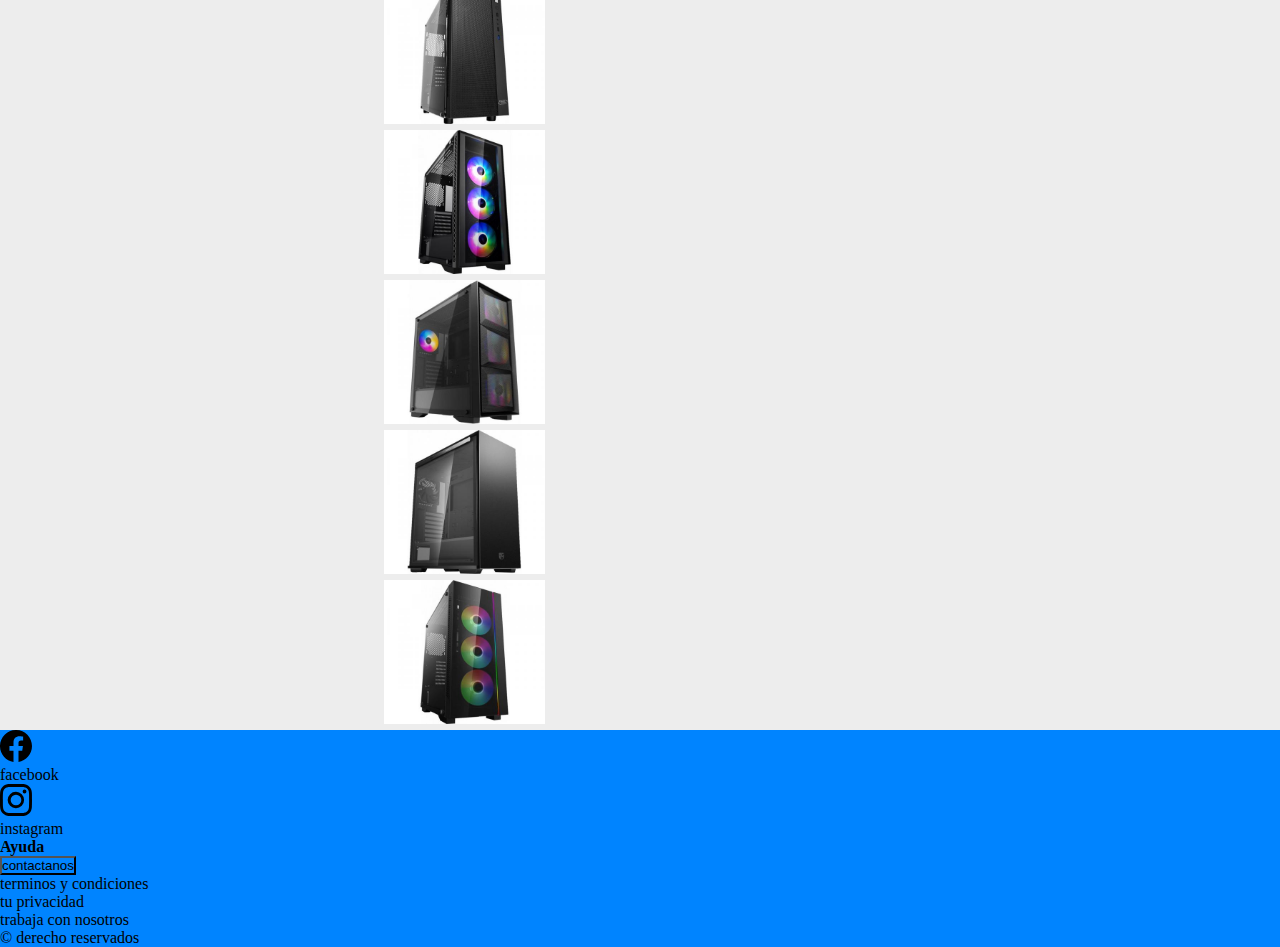
<file: paginas/gabinete.html>
<!DOCTYPE html>
<html lang="es">
<head>
    <meta charset="UTF-8">
    <meta http-equiv="X-UA-Compatible" content="IE=edge">
    <meta name="viewport" content="width=device-width, initial-scale=1.0">
    <title>Document</title>
    <link href="https://cdn.jsdelivr.net/npm/bootstrap@5.2.3/dist/css/bootstrap.min.css" rel="stylesheet" integrity="sha384-rbsA2VBKQhggwzxH7pPCaAqO46MgnOM80zW1RWuH61DGLwZJEdK2Kadq2F9CUG65" crossorigin="anonymous">
    <link rel="stylesheet" href="../css/estilos.css">
</head>
<body class="body__paginas">
  <nav class="navbar navbar-expand-lg navbar-light bg head">
    <div class="container-fluid">
      <a class="navbar-brand " href="../index.html"><img class="logo" src="../imagenes/logo-gradiente-tecnologia_52683-8564.png" alt="logo OnTech"></a>
          <h4 class="scrollNone me-3">OnTech</h4>
      <button class="navbar-toggler" type="button" data-bs-toggle="collapse" data-bs-target="#navbarSupportedContent" aria-controls="navbarSupportedContent" aria-expanded="false" aria-label="Toggle navigation">
        <span class="navbar-toggler-icon"></span>
      </button>
      <div class="collapse navbar-collapse" id="navbarSupportedContent">
        <ul class="navbar-nav me-auto mb-2 mb-lg-0">
          <li class="nav-item">
            <a class="nav-link active text-white" aria-current="page" href="../index.html">INICIO</a>
          </li>
          <li class="nav-item">
            <a class="nav-link text-white" href="./procesadores.html">PROCESADORES</a>
          </li>
          <li class="nav-item">
            <a class="nav-link text-white" href="./grafica.html">GRAFICA</a>
          </li><li class="nav-item">
            <a class="nav-link text-white" href="./memoria.html">MEMORIA</a>
          </li><li class="nav-item">
            <a class="nav-link text-white" href="./feunte.html">FUENTE</a>
          </li><li class="nav-item">
            <a class="nav-link text-white" href="./mother.html">MOTHER</a>
          </li>
          <li class="nav-item">
            <a class="nav-link text-white" href="#">GABINETE</a>
          </li>
        </ul>
        <!-- <form class="d-flex">
          <input class="form-control me-2" type="search" placeholder="Buscar" aria-label="Search">
          <button class="btn btn-outline-success text-white" type="submit">Buscar</button>
        </form> -->
      </div>
    </div>
    <div class="div__carrito">
      <a href="carrito.html" style="color:white" class="link__carrito" id="btn__carrito">
      </a>
    </div>
  </nav>
  <aside class="aside ms-5 mt-4 bg-white">
    <h5 class="scrollNone text-center">filtros</h5>
    <form action="" id="form">
      <div class="d-flex flex-column p-3 pb-0 ms-4 aside__div">
        <h5 class="scrollNone">marca</h5>
        <div class="d-flex flex-column justify-content-center align-items-start ps-2">
          <div class="d-flex flex-row justify-content-center p-1 align-items-center ">
            <input type="radio" name="marca" id="lianli"> Lianli
          </div>
          <div class="d-flex flex-row justify-content-center p-1 align-items-center">
            <input type="radio" name="marca" id="deepcool">Deepcool
          </div>
        </div>
      </div>
    </form>
    <div class="d-flex justify-content-center aling-items-center w-75">
      <input class="bg border border-none p-1 mt-3 rounded-pill text-light" type="button" onCLick="aplicar()" value="aplicar filtro">
    </div>
    <div class="d-flex justify-content-center aling-items-center w-75">
      <input class="bg border border-none p-1 mt-3 rounded-pill text-light" type="button" onCLick="eliminar()" value="eliminar flitro">
    </div>
  </aside>
  <main class="main" >
    <div id="main__gabinete">

    </div>
  </main>
  <footer class="bg mt-5 footer">
    <div class="d-flex justify-content-between aling-items-center ms-5">
      <div class="mt-3 anchoFooter ">
        <div class="d-flex justify-content-start aling-items-center m-2">
          <svg xmlns="http://www.w3.org/2000/svg" width="32" height="32" fill="currentColor" class="text-light bi bi-facebook" viewBox="0 0 16 16">
            <path d="M16 8.049c0-4.446-3.582-8.05-8-8.05C3.58 0-.002 3.603-.002 8.05c0 4.017 2.926 7.347 6.75 7.951v-5.625h-2.03V8.05H6.75V6.275c0-2.017 1.195-3.131 3.022-3.131.876 0 1.791.157 1.791.157v1.98h-1.009c-.993 0-1.303.621-1.303 1.258v1.51h2.218l-.354 2.326H9.25V16c3.824-.604 6.75-3.934 6.75-7.951z"/>
          </svg>
          <p class="m-1 text-light">facebook</p>
        </div>
        <div class="d-flex justify-content-start aling-items-center m-2 ">
          <svg xmlns="http://www.w3.org/2000/svg" width="32" height="32" fill="currentColor" class="text-light bi bi-instagram" viewBox="0 0 16 16">
            <path d="M8 0C5.829 0 5.556.01 4.703.048 3.85.088 3.269.222 2.76.42a3.917 3.917 0 0 0-1.417.923A3.927 3.927 0 0 0 .42 2.76C.222 3.268.087 3.85.048 4.7.01 5.555 0 5.827 0 8.001c0 2.172.01 2.444.048 3.297.04.852.174 1.433.372 1.942.205.526.478.972.923 1.417.444.445.89.719 1.416.923.51.198 1.09.333 1.942.372C5.555 15.99 5.827 16 8 16s2.444-.01 3.298-.048c.851-.04 1.434-.174 1.943-.372a3.916 3.916 0 0 0 1.416-.923c.445-.445.718-.891.923-1.417.197-.509.332-1.09.372-1.942C15.99 10.445 16 10.173 16 8s-.01-2.445-.048-3.299c-.04-.851-.175-1.433-.372-1.941a3.926 3.926 0 0 0-.923-1.417A3.911 3.911 0 0 0 13.24.42c-.51-.198-1.092-.333-1.943-.372C10.443.01 10.172 0 7.998 0h.003zm-.717 1.442h.718c2.136 0 2.389.007 3.232.046.78.035 1.204.166 1.486.275.373.145.64.319.92.599.28.28.453.546.598.92.11.281.24.705.275 1.485.039.843.047 1.096.047 3.231s-.008 2.389-.047 3.232c-.035.78-.166 1.203-.275 1.485a2.47 2.47 0 0 1-.599.919c-.28.28-.546.453-.92.598-.28.11-.704.24-1.485.276-.843.038-1.096.047-3.232.047s-2.39-.009-3.233-.047c-.78-.036-1.203-.166-1.485-.276a2.478 2.478 0 0 1-.92-.598 2.48 2.48 0 0 1-.6-.92c-.109-.281-.24-.705-.275-1.485-.038-.843-.046-1.096-.046-3.233 0-2.136.008-2.388.046-3.231.036-.78.166-1.204.276-1.486.145-.373.319-.64.599-.92.28-.28.546-.453.92-.598.282-.11.705-.24 1.485-.276.738-.034 1.024-.044 2.515-.045v.002zm4.988 1.328a.96.96 0 1 0 0 1.92.96.96 0 0 0 0-1.92zm-4.27 1.122a4.109 4.109 0 1 0 0 8.217 4.109 4.109 0 0 0 0-8.217zm0 1.441a2.667 2.667 0 1 1 0 5.334 2.667 2.667 0 0 1 0-5.334z"/>
          </svg>
          <p class="m-1 text-light">instagram</p>
        </div>
      </div>
      <div class="anchoFooter text-center d-flex flex-column justify-content-center aling-items-center ">
        <h4 class="scrollNone text-light">Ayuda</h4>
        <div class="w-100">
          <button class="bg text-light border-white border border-1 p-1 w-50 text-center">contactanos</button>
        </div>
      </div>
      <div class="anchoFooter text-end me-5 text-light mt-3">
        <p>terminos y condiciones</p>
        <p>tu privacidad</p>
        <p>trabaja con nosotros</p>
      </div>
    </div>
    <p class="text-center text-light border-top pt-3">&copy derecho reservados</p>
  </footer>
  <!-- JavaScript Bundle with Popper -->
  <script src="https://cdn.jsdelivr.net/npm/bootstrap@5.2.3/dist/js/bootstrap.bundle.min.js" integrity="sha384-kenU1KFdBIe4zVF0s0G1M5b4hcpxyD9F7jL+jjXkk+Q2h455rYXK/7HAuoJl+0I4" crossorigin="anonymous"></script>
  <script src="../js/arrays.js"></script>
  <script src="../js/LocalStorage.js"></script>
  <script src="../js/carrito.js"></script>
  <script src="../js/funciones-productos.js"></script>
  <script src="../js/maingabinete.js"></script>
</body>
</html>
</file>
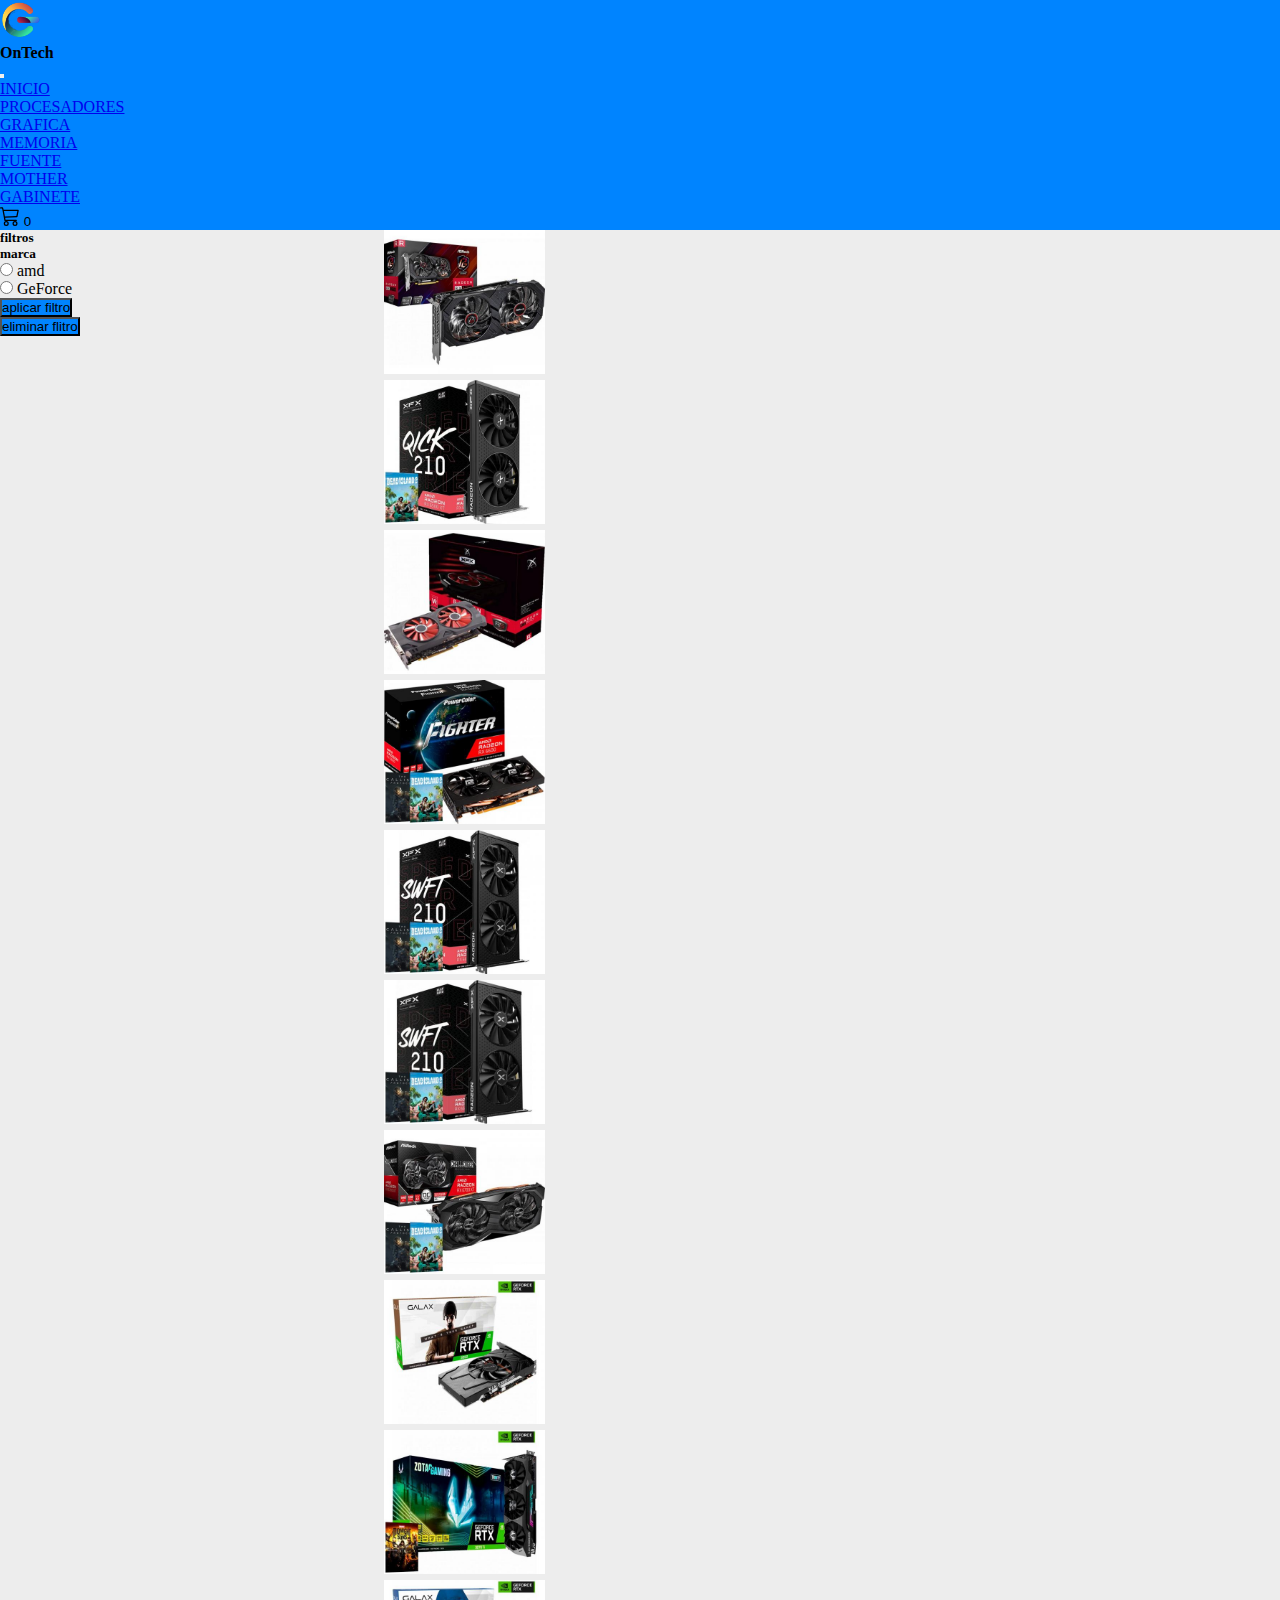
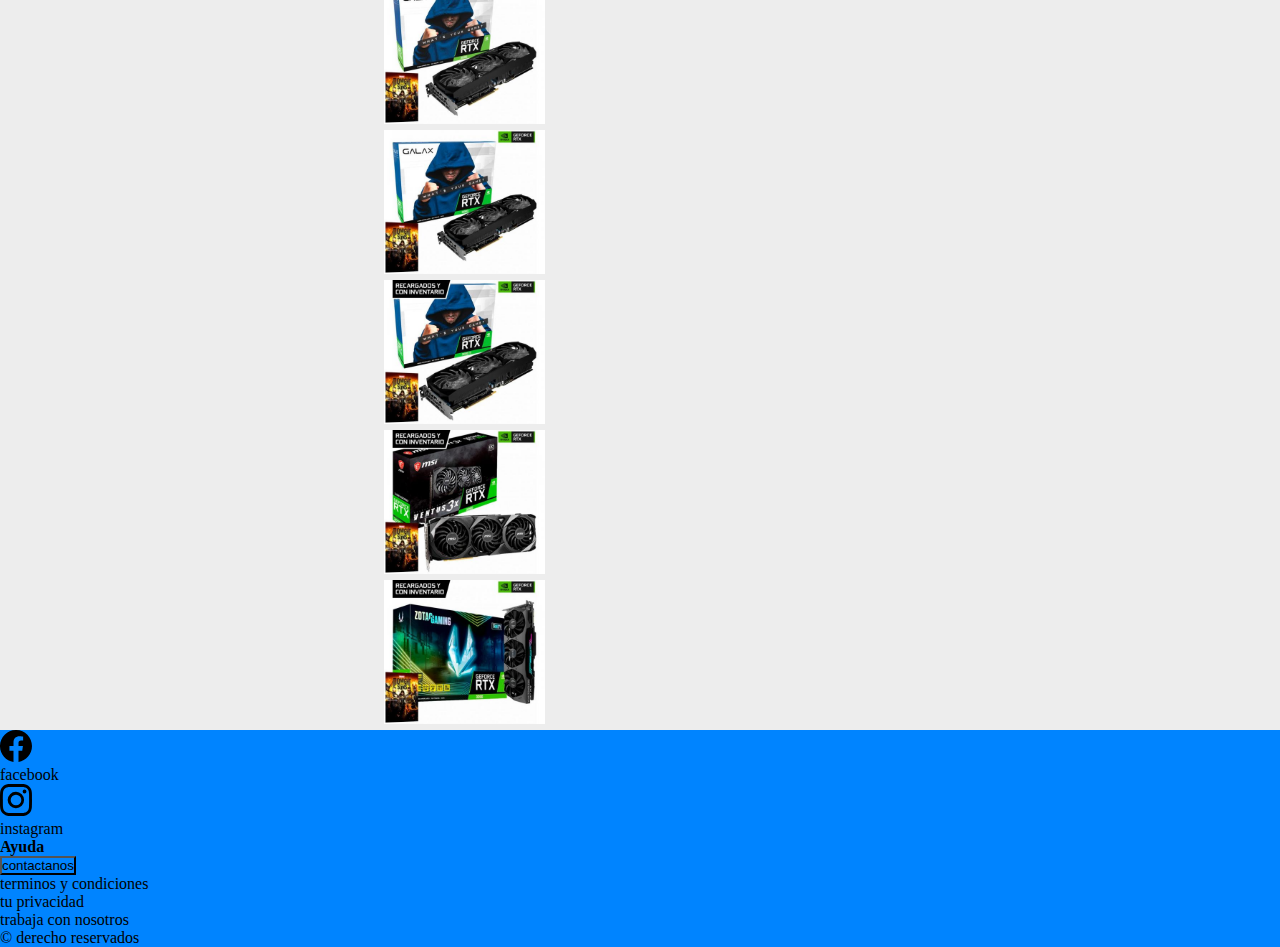
<file: paginas/grafica.html>
<!DOCTYPE html>
<html lang="es">
<head>
    <meta charset="UTF-8">
    <meta http-equiv="X-UA-Compatible" content="IE=edge">
    <meta name="viewport" content="width=device-width, initial-scale=1.0">
    <title>Document</title>
    <link href="https://cdn.jsdelivr.net/npm/bootstrap@5.2.3/dist/css/bootstrap.min.css" rel="stylesheet" integrity="sha384-rbsA2VBKQhggwzxH7pPCaAqO46MgnOM80zW1RWuH61DGLwZJEdK2Kadq2F9CUG65" crossorigin="anonymous">
    <link rel="stylesheet" href="../css/estilos.css">
</head>
<body class="body__paginas">
  <nav class="navbar navbar-expand-lg navbar-light bg head">
    <div class="container-fluid">
      <a class="navbar-brand " href="../index.html"><img class="logo" src="../imagenes/logo-gradiente-tecnologia_52683-8564.png" alt="logo OnTech"></a>
          <h4 class="scrollNone me-3">OnTech</h4>
      <button class="navbar-toggler" type="button" data-bs-toggle="collapse" data-bs-target="#navbarSupportedContent" aria-controls="navbarSupportedContent" aria-expanded="false" aria-label="Toggle navigation">
        <span class="navbar-toggler-icon"></span>
      </button>
      <div class="collapse navbar-collapse" id="navbarSupportedContent">
        <ul class="navbar-nav me-auto mb-2 mb-lg-0">
          <li class="nav-item">
            <a class="nav-link active text-white" aria-current="page" href="../index.html">INICIO</a>
          </li>
          <li class="nav-item">
            <a class="nav-link text-white" href="./procesadores.html">PROCESADORES</a>
          </li>
          <li class="nav-item">
            <a class="nav-link text-white" href="#">GRAFICA</a>
          </li><li class="nav-item">
            <a class="nav-link text-white" href="./memoria.html">MEMORIA</a>
          </li><li class="nav-item">
            <a class="nav-link text-white" href="./feunte.html">FUENTE</a>
          </li><li class="nav-item">
            <a class="nav-link text-white" href="./mother.html">MOTHER</a>
          </li>
          <li class="nav-item">
            <a class="nav-link text-white" href="./gabinete.html">GABINETE</a>
          </li>
        </ul>
        <!-- <form class="d-flex">
          <input class="form-control me-2" type="search" placeholder="Buscar" aria-label="Search">
          <button class="btn btn-outline-success text-white" type="submit">Buscar</button>
        </form> -->
      </div>
    </div>
    <div class="div__carrito">
      <a href="carrito.html" style="color:white" class="link__carrito" id="btn__carrito">
      </a>
    </div>
  </nav>
  <aside class="aside ms-5 mt-4 bg-white">
    <h5 class="scrollNone text-center">filtros</h5>
    <div class="d-flex flex-column p-3 pb-0 ms-4 aside__div">
      <h5 class="scrollNone">marca</h5>
      <form action="" id="form">
        <div class="d-flex flex-column justify-content-center align-items-start ps-2">
          <div class="d-flex flex-row justify-content-center p-1 align-items-center ">
            <input type="radio" name="marca" id="amd"> amd
          </div>
          <div class="d-flex flex-row justify-content-center p-1 align-items-center">
            <input type="radio" name="marca" id="geforce"> GeForce
          </div>
        </div>
      </form>
      <div class="d-flex justify-content-center aling-items-center w-75">
        <input class="bg border border-none p-1 mt-3 rounded-pill text-light" type="button" onCLick="aplicar()" value="aplicar filtro">
      </div>
      <div class="d-flex justify-content-center aling-items-center w-75">
        <input class="bg border border-none p-1 mt-3 rounded-pill text-light" type="button" onCLick="eliminar()" value="eliminar flitro">
      </div>
    </div>
  </aside>
  <main class="main" >
    <div id="maain">

    </div>
  </main>
  <footer class="bg mt-5 footer">
    <div class="d-flex justify-content-between aling-items-center ms-5">
      <div class="mt-3 anchoFooter ">
        <div class="d-flex justify-content-start aling-items-center m-2">
          <svg xmlns="http://www.w3.org/2000/svg" width="32" height="32" fill="currentColor" class="text-light bi bi-facebook" viewBox="0 0 16 16">
            <path d="M16 8.049c0-4.446-3.582-8.05-8-8.05C3.58 0-.002 3.603-.002 8.05c0 4.017 2.926 7.347 6.75 7.951v-5.625h-2.03V8.05H6.75V6.275c0-2.017 1.195-3.131 3.022-3.131.876 0 1.791.157 1.791.157v1.98h-1.009c-.993 0-1.303.621-1.303 1.258v1.51h2.218l-.354 2.326H9.25V16c3.824-.604 6.75-3.934 6.75-7.951z"/>
          </svg>
          <p class="m-1 text-light">facebook</p>
        </div>
        <div class="d-flex justify-content-start aling-items-center m-2 ">
          <svg xmlns="http://www.w3.org/2000/svg" width="32" height="32" fill="currentColor" class="text-light bi bi-instagram" viewBox="0 0 16 16">
            <path d="M8 0C5.829 0 5.556.01 4.703.048 3.85.088 3.269.222 2.76.42a3.917 3.917 0 0 0-1.417.923A3.927 3.927 0 0 0 .42 2.76C.222 3.268.087 3.85.048 4.7.01 5.555 0 5.827 0 8.001c0 2.172.01 2.444.048 3.297.04.852.174 1.433.372 1.942.205.526.478.972.923 1.417.444.445.89.719 1.416.923.51.198 1.09.333 1.942.372C5.555 15.99 5.827 16 8 16s2.444-.01 3.298-.048c.851-.04 1.434-.174 1.943-.372a3.916 3.916 0 0 0 1.416-.923c.445-.445.718-.891.923-1.417.197-.509.332-1.09.372-1.942C15.99 10.445 16 10.173 16 8s-.01-2.445-.048-3.299c-.04-.851-.175-1.433-.372-1.941a3.926 3.926 0 0 0-.923-1.417A3.911 3.911 0 0 0 13.24.42c-.51-.198-1.092-.333-1.943-.372C10.443.01 10.172 0 7.998 0h.003zm-.717 1.442h.718c2.136 0 2.389.007 3.232.046.78.035 1.204.166 1.486.275.373.145.64.319.92.599.28.28.453.546.598.92.11.281.24.705.275 1.485.039.843.047 1.096.047 3.231s-.008 2.389-.047 3.232c-.035.78-.166 1.203-.275 1.485a2.47 2.47 0 0 1-.599.919c-.28.28-.546.453-.92.598-.28.11-.704.24-1.485.276-.843.038-1.096.047-3.232.047s-2.39-.009-3.233-.047c-.78-.036-1.203-.166-1.485-.276a2.478 2.478 0 0 1-.92-.598 2.48 2.48 0 0 1-.6-.92c-.109-.281-.24-.705-.275-1.485-.038-.843-.046-1.096-.046-3.233 0-2.136.008-2.388.046-3.231.036-.78.166-1.204.276-1.486.145-.373.319-.64.599-.92.28-.28.546-.453.92-.598.282-.11.705-.24 1.485-.276.738-.034 1.024-.044 2.515-.045v.002zm4.988 1.328a.96.96 0 1 0 0 1.92.96.96 0 0 0 0-1.92zm-4.27 1.122a4.109 4.109 0 1 0 0 8.217 4.109 4.109 0 0 0 0-8.217zm0 1.441a2.667 2.667 0 1 1 0 5.334 2.667 2.667 0 0 1 0-5.334z"/>
          </svg>
          <p class="m-1 text-light">instagram</p>
        </div>
      </div>
      <div class="anchoFooter text-center d-flex flex-column justify-content-center aling-items-center ">
        <h4 class="scrollNone text-light">Ayuda</h4>
        <div class="w-100">
          <button class="bg text-light border-white border border-1 p-1 w-50 text-center">contactanos</button>
        </div>
      </div>
      <div class="anchoFooter text-end me-5 text-light mt-3">
        <p>terminos y condiciones</p>
        <p>tu privacidad</p>
        <p>trabaja con nosotros</p>
      </div>
    </div>
    <p class="text-center text-light border-top pt-3">&copy derecho reservados</p>
  </footer>
  <!-- JavaScript Bundle with Popper -->
  <script src="https://cdn.jsdelivr.net/npm/bootstrap@5.2.3/dist/js/bootstrap.bundle.min.js" integrity="sha384-kenU1KFdBIe4zVF0s0G1M5b4hcpxyD9F7jL+jjXkk+Q2h455rYXK/7HAuoJl+0I4" crossorigin="anonymous"></script>
  <script src="../js/arrays.js"></script>
  <script src="../js/LocalStorage.js"></script>
  <script src="../js/carrito.js"></script>
  <script src="../js/funciones-productos.js"></script>
  <script src="../js/maingrafica.js"></script>
</body>
</html>
</file>
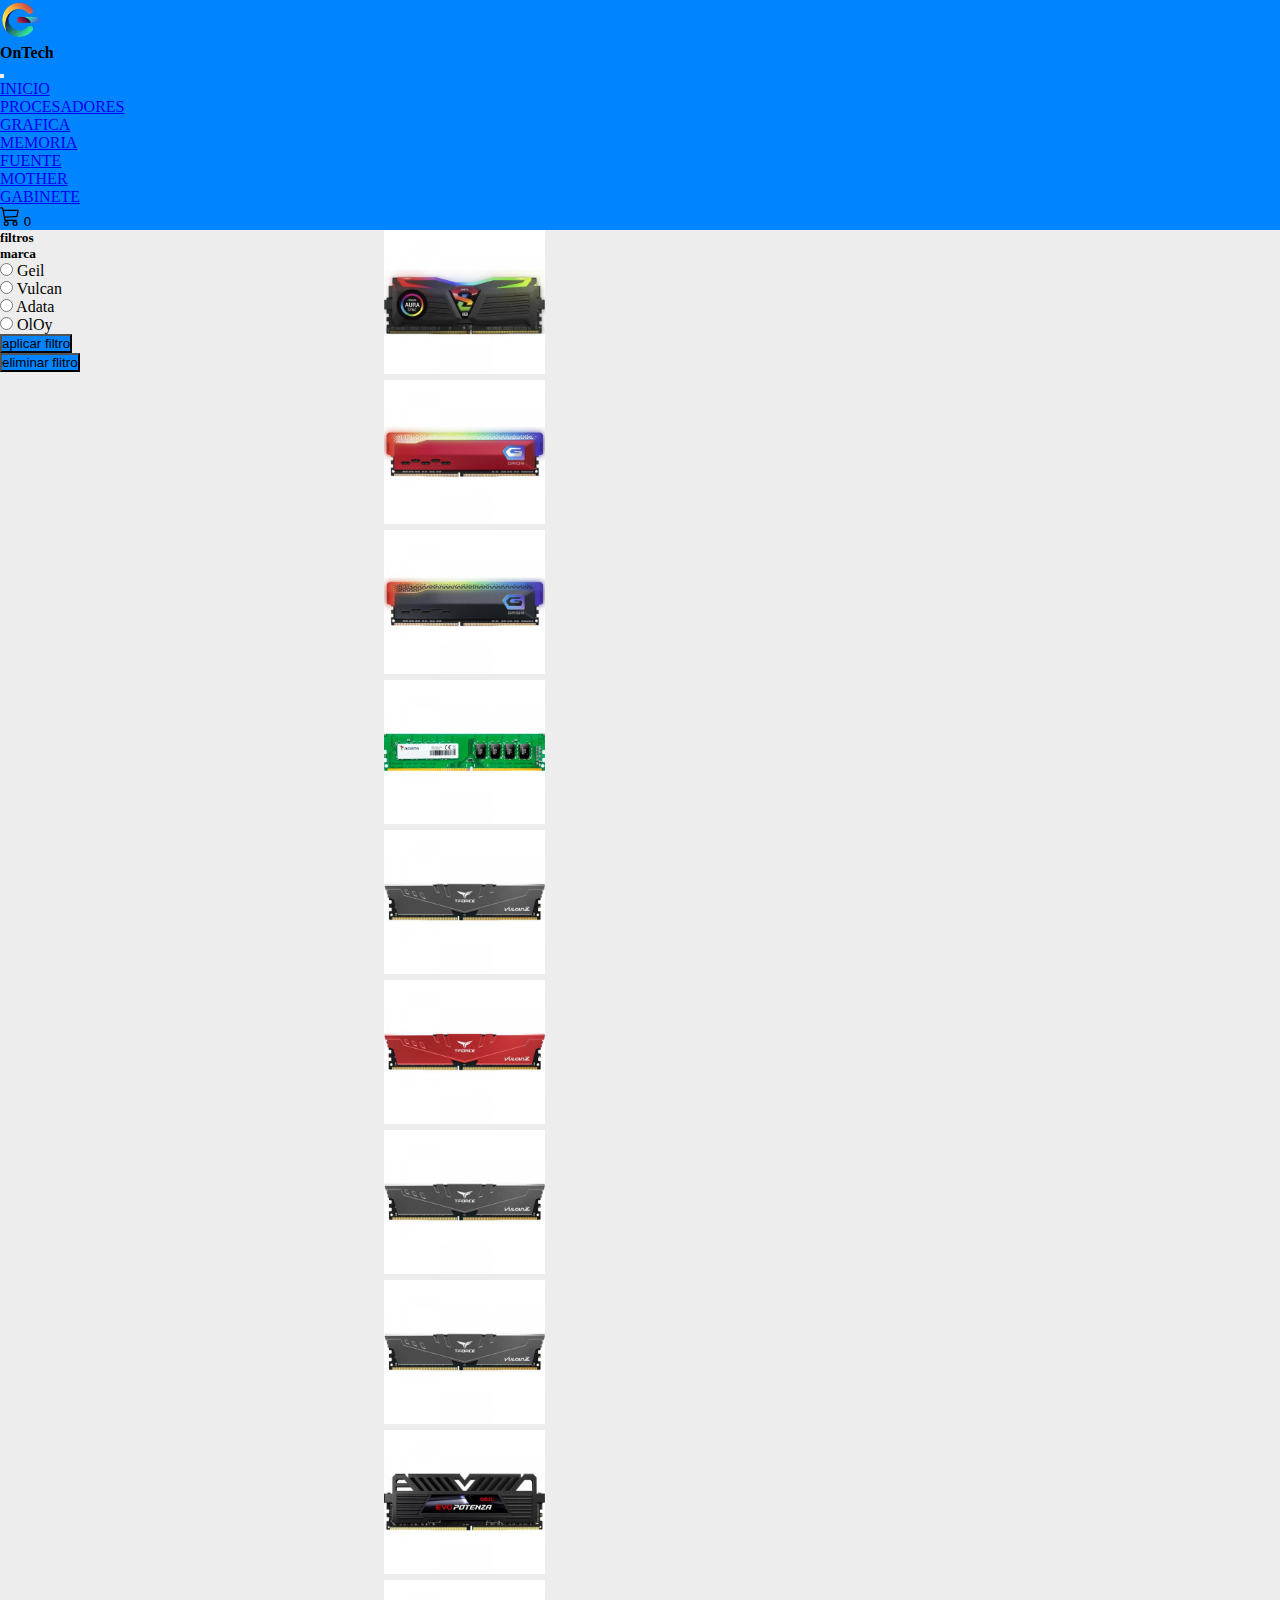
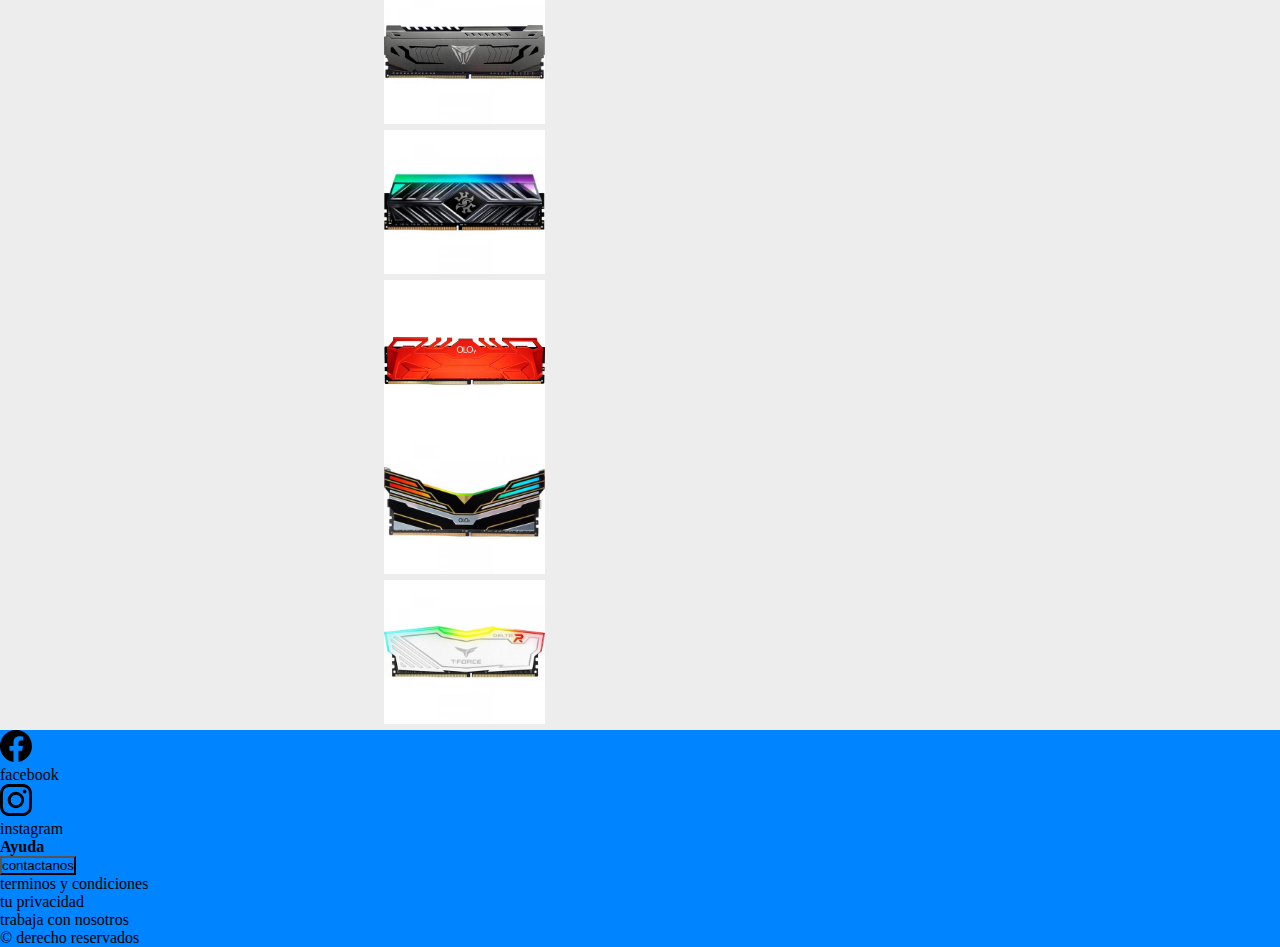
<file: paginas/memoria.html>
<!DOCTYPE html>
<html lang="es">
<head>
    <meta charset="UTF-8">
    <meta http-equiv="X-UA-Compatible" content="IE=edge">
    <meta name="viewport" content="width=device-width, initial-scale=1.0">
    <title>Document</title>
    <link href="https://cdn.jsdelivr.net/npm/bootstrap@5.2.3/dist/css/bootstrap.min.css" rel="stylesheet" integrity="sha384-rbsA2VBKQhggwzxH7pPCaAqO46MgnOM80zW1RWuH61DGLwZJEdK2Kadq2F9CUG65" crossorigin="anonymous">
    <link rel="stylesheet" href="../css/estilos.css">
</head>
<body class="body__paginas">
  <nav class="navbar navbar-expand-lg navbar-light bg head">
    <div class="container-fluid">
      <a class="navbar-brand " href="../index.html"><img class="logo" src="../imagenes/logo-gradiente-tecnologia_52683-8564.png" alt="logo OnTech"></a>
      <h4 class="scrollNone me-3">OnTech</h4>
      <button class="navbar-toggler" type="button" data-bs-toggle="collapse" data-bs-target="#navbarSupportedContent" aria-controls="navbarSupportedContent" aria-expanded="false" aria-label="Toggle navigation">
        <span class="navbar-toggler-icon"></span>
      </button>
      <div class="collapse navbar-collapse" id="navbarSupportedContent">
        <ul class="navbar-nav me-auto mb-2 mb-lg-0">
          <li class="nav-item">
            <a class="nav-link active text-white" aria-current="page" href="../index.html">INICIO</a>
          </li>
          <li class="nav-item">
            <a class="nav-link text-white" href="./procesadores.html">PROCESADORES</a>
          </li>
          <li class="nav-item">
            <a class="nav-link text-white" href="./grafica.html">GRAFICA</a>
          </li><li class="nav-item">
            <a class="nav-link text-white" href="#">MEMORIA</a>
          </li><li class="nav-item">
            <a class="nav-link text-white" href="./feunte.html">FUENTE</a>
          </li><li class="nav-item">
            <a class="nav-link text-white" href="./mother.html">MOTHER</a>
          </li>
          <li class="nav-item">
            <a class="nav-link text-white" href="./gabinete.html">GABINETE</a>
          </li>
        </ul>
        <!-- <form class="d-flex">
          <input class="form-control me-2" type="search" placeholder="Buscar" aria-label="Search">
          <button class="btn btn-outline-success text-white" type="submit">Buscar</button>
        </form> -->
      </div>
      <div class="div__carrito">
        <a href="carrito.html" style="color:white" class="link__carrito" id="btn__carrito">
        </a>
      </div>
    </div>
  </nav>
  <aside class="aside ms-5 mt-4 bg-white">
    <h5 class="scrollNone text-center">filtros</h5>
    <div class="d-flex flex-column p-3 pb-0 ms-4 aside__div">
      <h5 class="scrollNone">marca</h5>
      <form action="" id="form">
        <div class="d-flex flex-column justify-content-center align-items-start ps-2">
          <div class="d-flex flex-row justify-content-center p-1 align-items-center ">
            <input type="radio" name="marca" id="geil"> Geil
          </div>
          <div class="d-flex flex-row justify-content-center p-1 align-items-center">
            <input type="radio" name="marca" id="vulcan"> Vulcan
          </div>
          <div class="d-flex flex-row justify-content-center p-1 align-items-center">
            <input type="radio" name="marca" id="adata"> Adata
          </div>
          <div class="d-flex flex-row justify-content-center p-1 align-items-center">
            <input type="radio" name="marca" id="oloy"> OlOy
          </div>
      </form>
      <div class="d-flex justify-content-center aling-items-center w-75">
        <input class="bg border border-none p-1 mt-3 rounded-pill text-light" type="button" onCLick="aplicar()" value="aplicar filtro">
      </div>
      <div class="d-flex justify-content-center aling-items-center w-75">
        <input class="bg border border-none p-1 mt-3 rounded-pill text-light" type="button" onCLick="eliminar()" value="eliminar flitro">
      </div>
      </div>
    </div>
  </aside>
  <main class="main" >
    <div id="maaiin">

    </div>
  </main>
  <footer class="bg mt-5 footer">
    <div class="d-flex justify-content-between aling-items-center ms-5">
      <div class="mt-3 anchoFooter ">
        <div class="d-flex justify-content-start aling-items-center m-2">
          <svg xmlns="http://www.w3.org/2000/svg" width="32" height="32" fill="currentColor" class="text-light bi bi-facebook" viewBox="0 0 16 16">
            <path d="M16 8.049c0-4.446-3.582-8.05-8-8.05C3.58 0-.002 3.603-.002 8.05c0 4.017 2.926 7.347 6.75 7.951v-5.625h-2.03V8.05H6.75V6.275c0-2.017 1.195-3.131 3.022-3.131.876 0 1.791.157 1.791.157v1.98h-1.009c-.993 0-1.303.621-1.303 1.258v1.51h2.218l-.354 2.326H9.25V16c3.824-.604 6.75-3.934 6.75-7.951z"/>
          </svg>
          <p class="m-1 text-light">facebook</p>
        </div>
        <div class="d-flex justify-content-start aling-items-center m-2 ">
          <svg xmlns="http://www.w3.org/2000/svg" width="32" height="32" fill="currentColor" class="text-light bi bi-instagram" viewBox="0 0 16 16">
            <path d="M8 0C5.829 0 5.556.01 4.703.048 3.85.088 3.269.222 2.76.42a3.917 3.917 0 0 0-1.417.923A3.927 3.927 0 0 0 .42 2.76C.222 3.268.087 3.85.048 4.7.01 5.555 0 5.827 0 8.001c0 2.172.01 2.444.048 3.297.04.852.174 1.433.372 1.942.205.526.478.972.923 1.417.444.445.89.719 1.416.923.51.198 1.09.333 1.942.372C5.555 15.99 5.827 16 8 16s2.444-.01 3.298-.048c.851-.04 1.434-.174 1.943-.372a3.916 3.916 0 0 0 1.416-.923c.445-.445.718-.891.923-1.417.197-.509.332-1.09.372-1.942C15.99 10.445 16 10.173 16 8s-.01-2.445-.048-3.299c-.04-.851-.175-1.433-.372-1.941a3.926 3.926 0 0 0-.923-1.417A3.911 3.911 0 0 0 13.24.42c-.51-.198-1.092-.333-1.943-.372C10.443.01 10.172 0 7.998 0h.003zm-.717 1.442h.718c2.136 0 2.389.007 3.232.046.78.035 1.204.166 1.486.275.373.145.64.319.92.599.28.28.453.546.598.92.11.281.24.705.275 1.485.039.843.047 1.096.047 3.231s-.008 2.389-.047 3.232c-.035.78-.166 1.203-.275 1.485a2.47 2.47 0 0 1-.599.919c-.28.28-.546.453-.92.598-.28.11-.704.24-1.485.276-.843.038-1.096.047-3.232.047s-2.39-.009-3.233-.047c-.78-.036-1.203-.166-1.485-.276a2.478 2.478 0 0 1-.92-.598 2.48 2.48 0 0 1-.6-.92c-.109-.281-.24-.705-.275-1.485-.038-.843-.046-1.096-.046-3.233 0-2.136.008-2.388.046-3.231.036-.78.166-1.204.276-1.486.145-.373.319-.64.599-.92.28-.28.546-.453.92-.598.282-.11.705-.24 1.485-.276.738-.034 1.024-.044 2.515-.045v.002zm4.988 1.328a.96.96 0 1 0 0 1.92.96.96 0 0 0 0-1.92zm-4.27 1.122a4.109 4.109 0 1 0 0 8.217 4.109 4.109 0 0 0 0-8.217zm0 1.441a2.667 2.667 0 1 1 0 5.334 2.667 2.667 0 0 1 0-5.334z"/>
          </svg>
          <p class="m-1 text-light">instagram</p>
        </div>
      </div>
      <div class="anchoFooter text-center d-flex flex-column justify-content-center aling-items-center ">
        <h4 class="scrollNone text-light">Ayuda</h4>
        <div class="w-100">
          <button class="bg text-light border-white border border-1 p-1 w-50 text-center">contactanos</button>
        </div>
      </div>
      <div class="anchoFooter text-end me-5 text-light mt-3">
        <p>terminos y condiciones</p>
        <p>tu privacidad</p>
        <p>trabaja con nosotros</p>
      </div>
    </div>
    <p class="text-center text-light border-top pt-3">&copy derecho reservados</p>
  </footer>
  <!-- JavaScript Bundle with Popper -->
  <script src="https://cdn.jsdelivr.net/npm/bootstrap@5.2.3/dist/js/bootstrap.bundle.min.js" integrity="sha384-kenU1KFdBIe4zVF0s0G1M5b4hcpxyD9F7jL+jjXkk+Q2h455rYXK/7HAuoJl+0I4" crossorigin="anonymous"></script>
  <script src="../js/arrays.js"></script>
  <script src="../js/LocalStorage.js"></script>
  <script src="../js/carrito.js"></script>
  <script src="../js/mainmemoria.js"></script>
  <script src="../js/funciones-productos.js"></script>
</body>
</html>
</file>
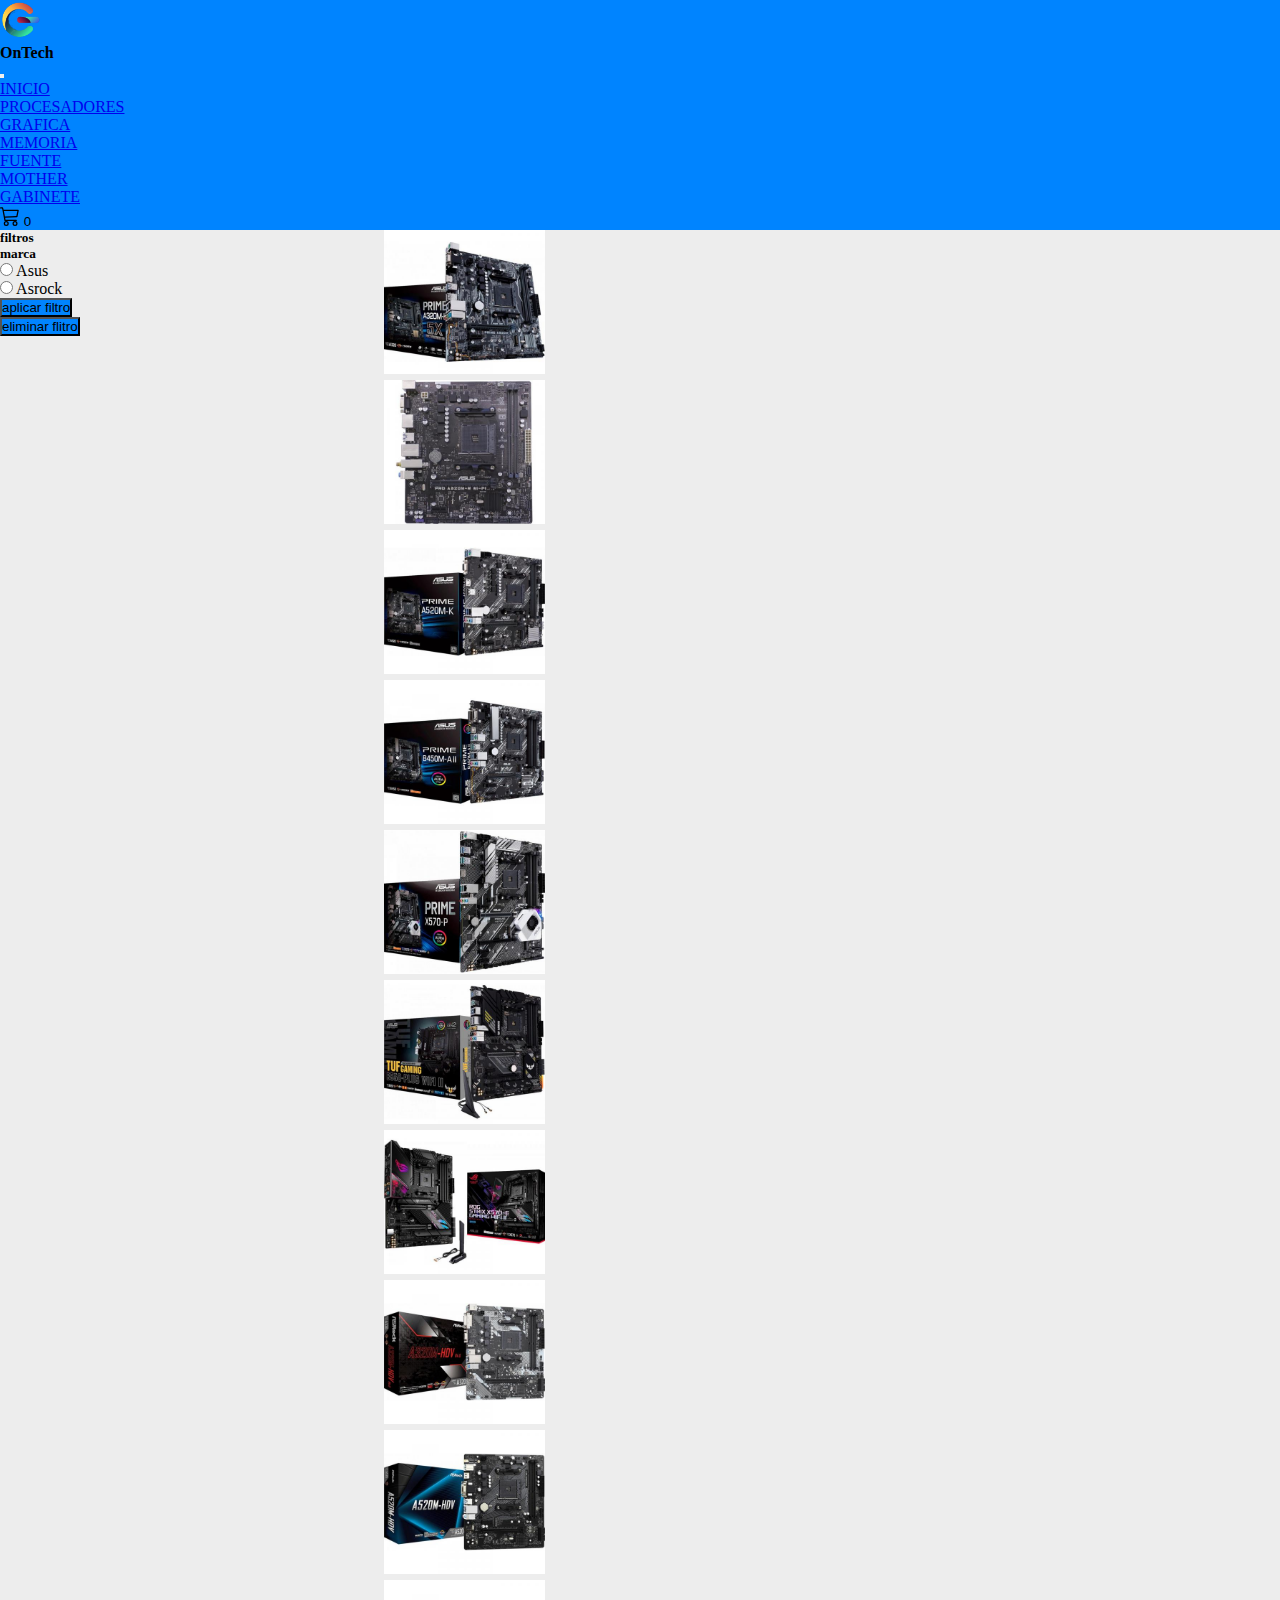
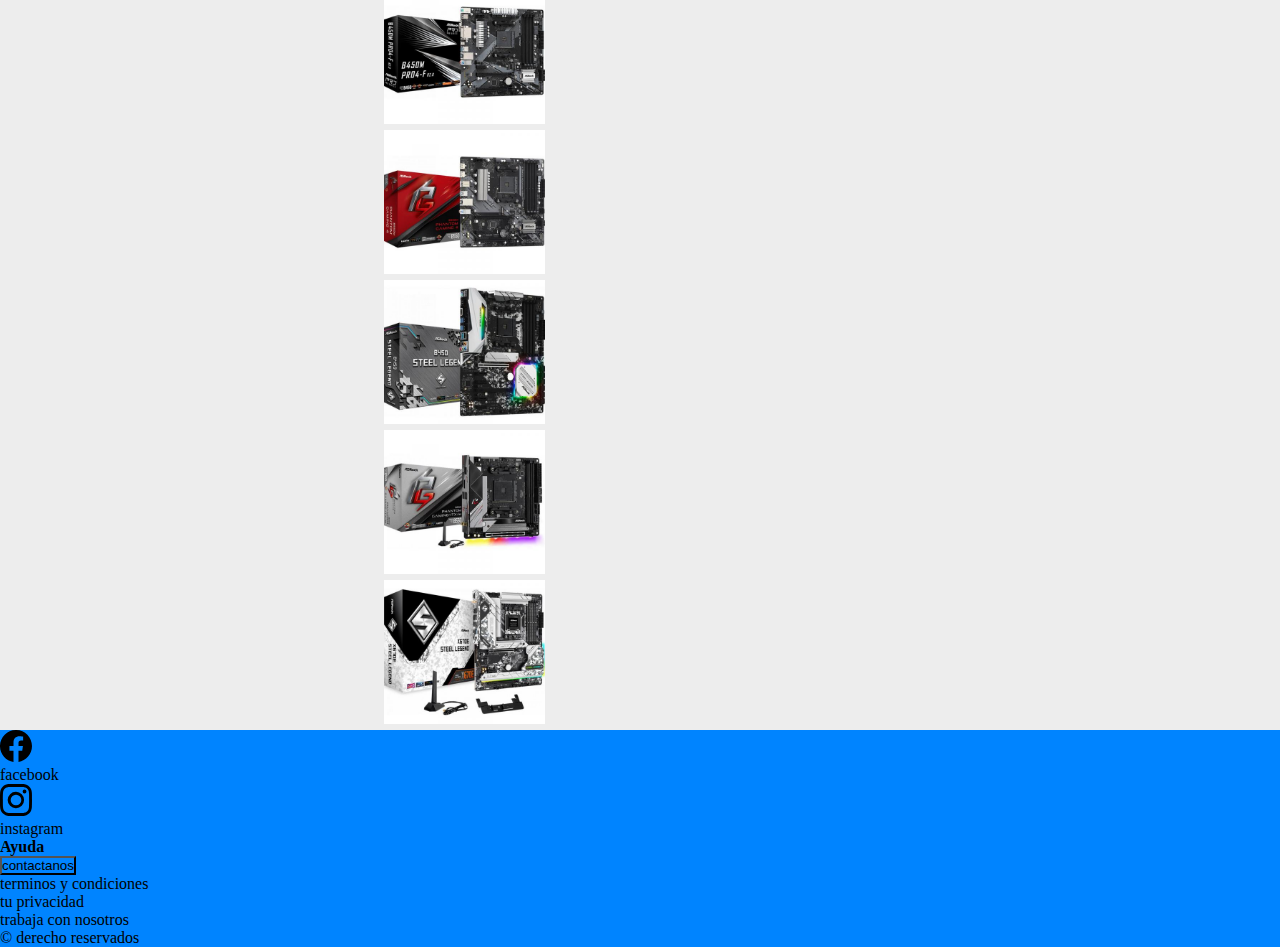
<file: paginas/mother.html>
<!DOCTYPE html>
<html lang="es">
<head>
    <meta charset="UTF-8">
    <meta http-equiv="X-UA-Compatible" content="IE=edge">
    <meta name="viewport" content="width=device-width, initial-scale=1.0">
    <title>Document</title>
    <link href="https://cdn.jsdelivr.net/npm/bootstrap@5.2.3/dist/css/bootstrap.min.css" rel="stylesheet" integrity="sha384-rbsA2VBKQhggwzxH7pPCaAqO46MgnOM80zW1RWuH61DGLwZJEdK2Kadq2F9CUG65" crossorigin="anonymous">
    <link rel="stylesheet" href="../css/estilos.css">
</head>
<body class="body__paginas">
  <nav class="navbar navbar-expand-lg navbar-light bg head">
    <div class="container-fluid">
      <a class="navbar-brand " href="../index.html"><img class="logo" src="../imagenes/logo-gradiente-tecnologia_52683-8564.png" alt="logo OnTech"></a>
          <h4 class="scrollNone me-3">OnTech</h4>
      <button class="navbar-toggler" type="button" data-bs-toggle="collapse" data-bs-target="#navbarSupportedContent" aria-controls="navbarSupportedContent" aria-expanded="false" aria-label="Toggle navigation">
        <span class="navbar-toggler-icon"></span>
      </button>
      <div class="collapse navbar-collapse" id="navbarSupportedContent">
        <ul class="navbar-nav me-auto mb-2 mb-lg-0">
          <li class="nav-item">
            <a class="nav-link active text-white" aria-current="page" href="../index.html">INICIO</a>
          </li>
          <li class="nav-item">
            <a class="nav-link text-white" href="./procesadores.html">PROCESADORES</a>
          </li>
          <li class="nav-item">
            <a class="nav-link text-white" href="./grafica.html">GRAFICA</a>
          </li><li class="nav-item">
            <a class="nav-link text-white" href="./memoria.html">MEMORIA</a>
          </li><li class="nav-item">
            <a class="nav-link text-white" href="./feunte.html">FUENTE</a>
          </li><li class="nav-item">
            <a class="nav-link text-white" href="#">MOTHER</a>
          </li>
          <li class="nav-item">
            <a class="nav-link text-white" href="./gabinete.html">GABINETE</a>
          </li>
        </ul>
        <!-- <form class="d-flex">
          <input class="form-control me-2" type="search" placeholder="Buscar" aria-label="Search">
          <button class="btn btn-outline-success text-white" type="submit">Buscar</button>
        </form> -->
      </div>
    </div>
    <div class="div__carrito">
      <a href="carrito.html" style="color:white" class="link__carrito" id="btn__carrito">
      </a>
    </div>
  </nav>
  <aside class="aside ms-5 mt-4 bg-white">
    <h5 class="scrollNone text-center">filtros</h5>
    <form action="" id="form">
      <div class="d-flex flex-column p-3 pb-0 ms-4 aside__div">
        <h5 class="scrollNone">marca</h5>
        <div class="d-flex flex-column justify-content-center align-items-start ps-2">
          <div class="d-flex flex-row justify-content-center p-1 align-items-center ">
            <input type="radio" name="marca" id="asus"> Asus
          </div>
          <div class="d-flex flex-row justify-content-center p-1 align-items-center">
            <input type="radio" name="marca" id="asrock"> Asrock
          </div>
        </div>
      </div>
    </form>
    <div class="d-flex justify-content-center aling-items-center w-75">
      <input class="bg border border-none p-1 mt-3 rounded-pill text-light" type="button" onCLick="aplicar()" value="aplicar filtro">
    </div>
    <div class="d-flex justify-content-center aling-items-center w-75">
      <input class="bg border border-none p-1 mt-3 rounded-pill text-light" type="button" onCLick="eliminar()" value="eliminar flitro">
    </div>
  </aside>
  <main class="main" >
    <div id="main__mother">

    </div>
  </main>
  <footer class="bg mt-5 footer">
    <div class="d-flex justify-content-between aling-items-center ms-5">
      <div class="mt-3 anchoFooter ">
        <div class="d-flex justify-content-start aling-items-center m-2">
          <svg xmlns="http://www.w3.org/2000/svg" width="32" height="32" fill="currentColor" class="text-light bi bi-facebook" viewBox="0 0 16 16">
            <path d="M16 8.049c0-4.446-3.582-8.05-8-8.05C3.58 0-.002 3.603-.002 8.05c0 4.017 2.926 7.347 6.75 7.951v-5.625h-2.03V8.05H6.75V6.275c0-2.017 1.195-3.131 3.022-3.131.876 0 1.791.157 1.791.157v1.98h-1.009c-.993 0-1.303.621-1.303 1.258v1.51h2.218l-.354 2.326H9.25V16c3.824-.604 6.75-3.934 6.75-7.951z"/>
          </svg>
          <p class="m-1 text-light">facebook</p>
        </div>
        <div class="d-flex justify-content-start aling-items-center m-2 ">
          <svg xmlns="http://www.w3.org/2000/svg" width="32" height="32" fill="currentColor" class="text-light bi bi-instagram" viewBox="0 0 16 16">
            <path d="M8 0C5.829 0 5.556.01 4.703.048 3.85.088 3.269.222 2.76.42a3.917 3.917 0 0 0-1.417.923A3.927 3.927 0 0 0 .42 2.76C.222 3.268.087 3.85.048 4.7.01 5.555 0 5.827 0 8.001c0 2.172.01 2.444.048 3.297.04.852.174 1.433.372 1.942.205.526.478.972.923 1.417.444.445.89.719 1.416.923.51.198 1.09.333 1.942.372C5.555 15.99 5.827 16 8 16s2.444-.01 3.298-.048c.851-.04 1.434-.174 1.943-.372a3.916 3.916 0 0 0 1.416-.923c.445-.445.718-.891.923-1.417.197-.509.332-1.09.372-1.942C15.99 10.445 16 10.173 16 8s-.01-2.445-.048-3.299c-.04-.851-.175-1.433-.372-1.941a3.926 3.926 0 0 0-.923-1.417A3.911 3.911 0 0 0 13.24.42c-.51-.198-1.092-.333-1.943-.372C10.443.01 10.172 0 7.998 0h.003zm-.717 1.442h.718c2.136 0 2.389.007 3.232.046.78.035 1.204.166 1.486.275.373.145.64.319.92.599.28.28.453.546.598.92.11.281.24.705.275 1.485.039.843.047 1.096.047 3.231s-.008 2.389-.047 3.232c-.035.78-.166 1.203-.275 1.485a2.47 2.47 0 0 1-.599.919c-.28.28-.546.453-.92.598-.28.11-.704.24-1.485.276-.843.038-1.096.047-3.232.047s-2.39-.009-3.233-.047c-.78-.036-1.203-.166-1.485-.276a2.478 2.478 0 0 1-.92-.598 2.48 2.48 0 0 1-.6-.92c-.109-.281-.24-.705-.275-1.485-.038-.843-.046-1.096-.046-3.233 0-2.136.008-2.388.046-3.231.036-.78.166-1.204.276-1.486.145-.373.319-.64.599-.92.28-.28.546-.453.92-.598.282-.11.705-.24 1.485-.276.738-.034 1.024-.044 2.515-.045v.002zm4.988 1.328a.96.96 0 1 0 0 1.92.96.96 0 0 0 0-1.92zm-4.27 1.122a4.109 4.109 0 1 0 0 8.217 4.109 4.109 0 0 0 0-8.217zm0 1.441a2.667 2.667 0 1 1 0 5.334 2.667 2.667 0 0 1 0-5.334z"/>
          </svg>
          <p class="m-1 text-light">instagram</p>
        </div>
      </div>
      <div class="anchoFooter text-center d-flex flex-column justify-content-center aling-items-center ">
        <h4 class="scrollNone text-light">Ayuda</h4>
        <div class="w-100">
          <button class="bg text-light border-white border border-1 p-1 w-50 text-center">contactanos</button>
        </div>
      </div>
      <div class="anchoFooter text-end me-5 text-light mt-3">
        <p>terminos y condiciones</p>
        <p>tu privacidad</p>
        <p>trabaja con nosotros</p>
      </div>
    </div>
    <p class="text-center text-light border-top pt-3">&copy derecho reservados</p>
  </footer>
  <!-- JavaScript Bundle with Popper -->
  <script src="https://cdn.jsdelivr.net/npm/bootstrap@5.2.3/dist/js/bootstrap.bundle.min.js" integrity="sha384-kenU1KFdBIe4zVF0s0G1M5b4hcpxyD9F7jL+jjXkk+Q2h455rYXK/7HAuoJl+0I4" crossorigin="anonymous"></script>
  <script src="../js/arrays.js"></script>
  <script src="../js/LocalStorage.js"></script>
  <script src="../js/carrito.js"></script>
  <script src="../js/funciones-productos.js"></script>
  <script src="../js/mainmother.js"></script>
</body>
</html>
</file>
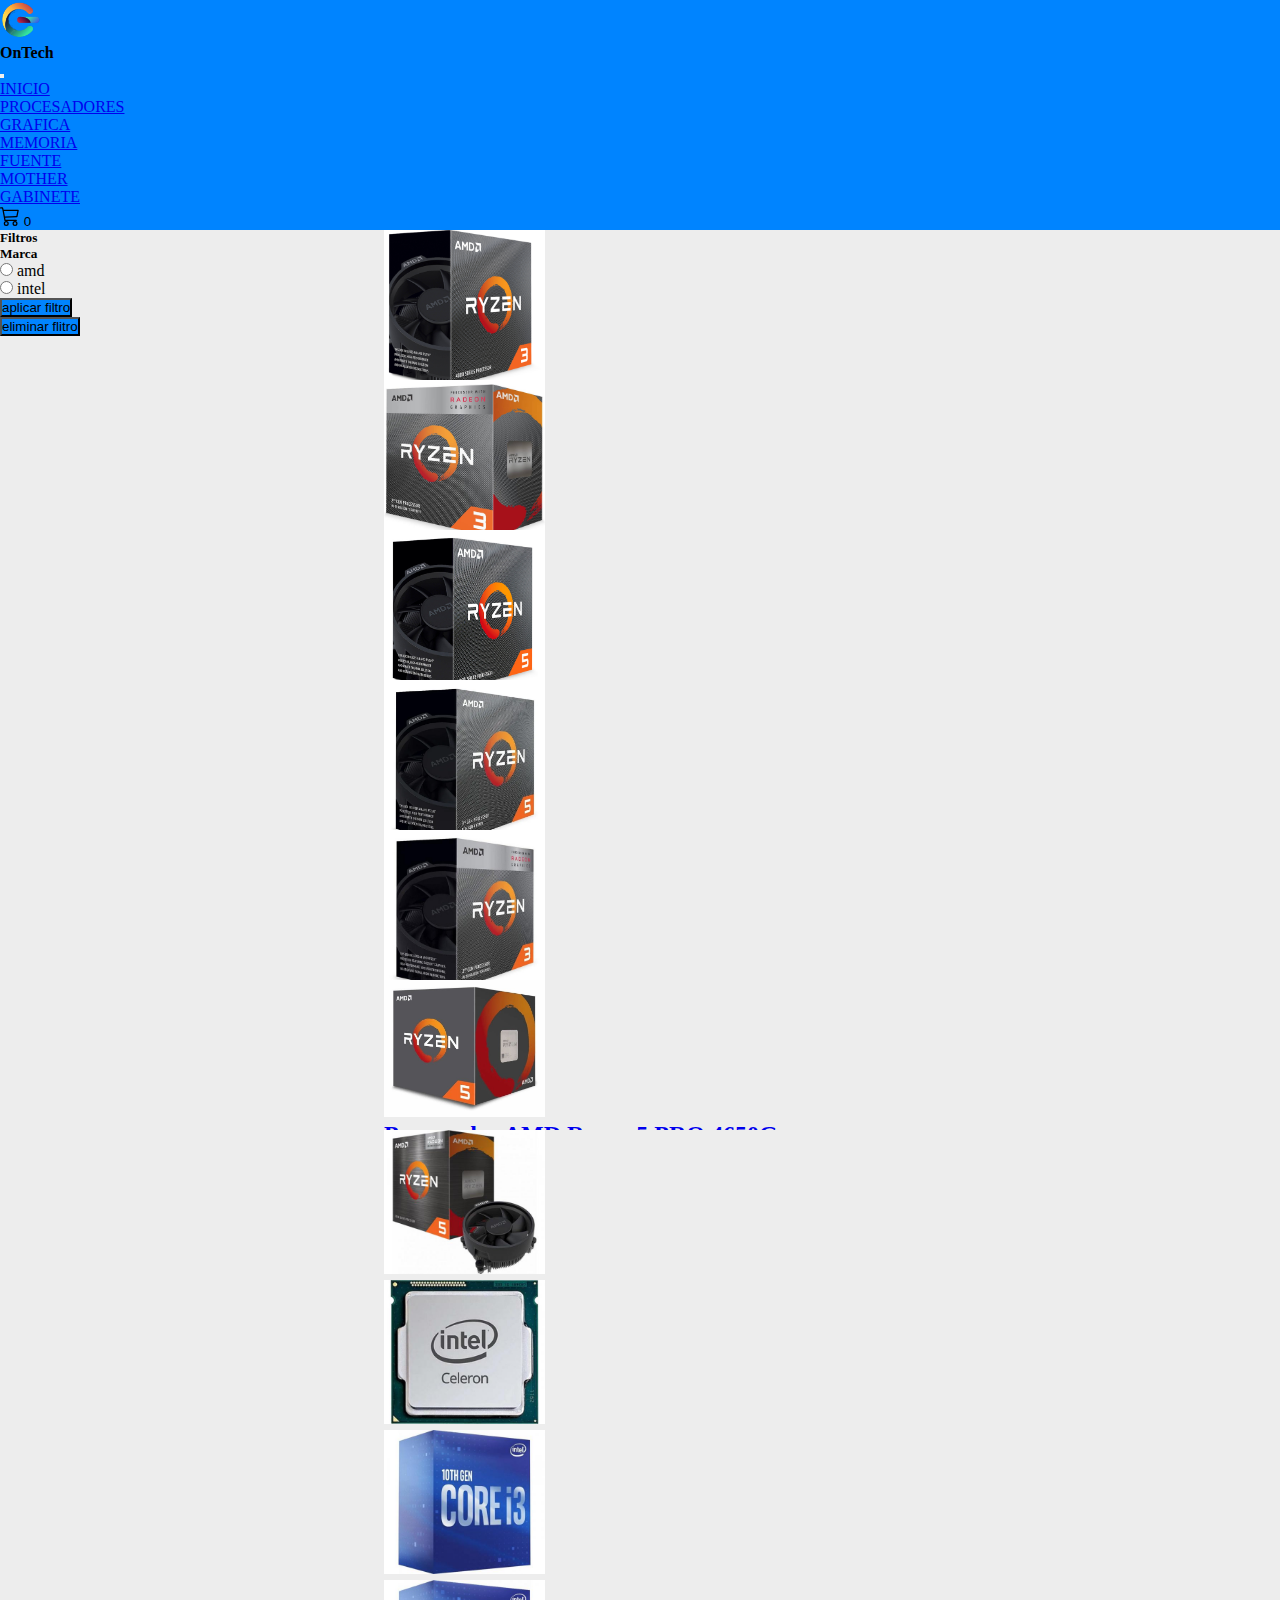
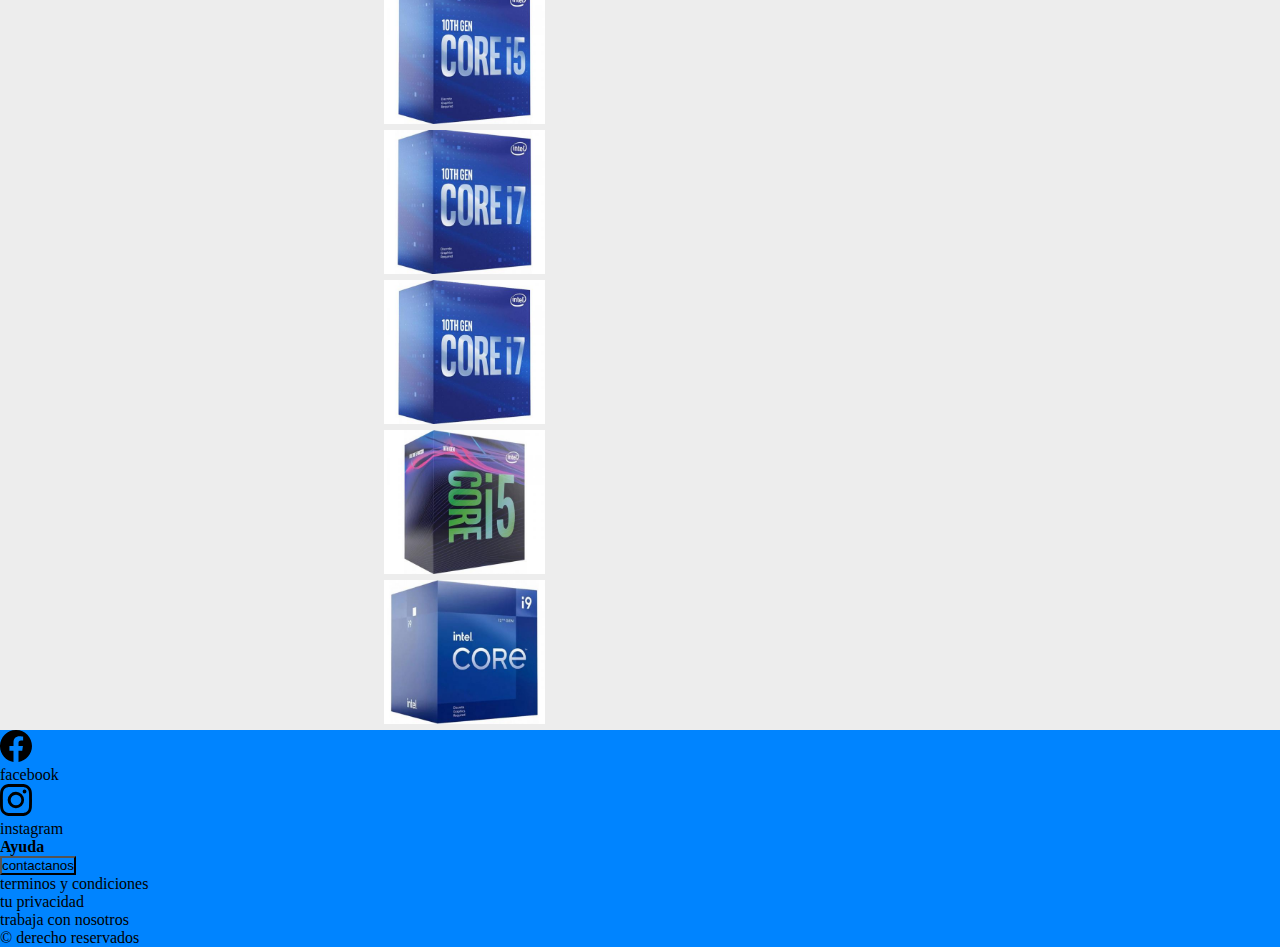
<file: paginas/procesadores.html>
<!DOCTYPE html>
<html lang="es">
<head>
    <meta charset="UTF-8">
    <meta http-equiv="X-UA-Compatible" content="IE=edge">
    <meta name="viewport" content="width=device-width, initial-scale=1.0">
    <title>Document</title>
    <link href="https://cdn.jsdelivr.net/npm/bootstrap@5.2.3/dist/css/bootstrap.min.css" rel="stylesheet" integrity="sha384-rbsA2VBKQhggwzxH7pPCaAqO46MgnOM80zW1RWuH61DGLwZJEdK2Kadq2F9CUG65" crossorigin="anonymous">
    <link rel="stylesheet" href="../css/estilos.css">
</head>
<body class="body__paginas">
  <nav class="navbar navbar-expand-lg navbar-light bg head">
    <div class="container-fluid">
      <a class="navbar-brand " href="../index.html"><img class="logo" src="../imagenes/logo-gradiente-tecnologia_52683-8564.png" alt="logo OnTech"></a>
          <h4 class="scrollNone me-3">OnTech</h4>
      <button class="navbar-toggler" type="button" data-bs-toggle="collapse" data-bs-target="#navbarSupportedContent" aria-controls="navbarSupportedContent" aria-expanded="false" aria-label="Toggle navigation">
        <span class="navbar-toggler-icon"></span>
      </button>
      <div class="collapse navbar-collapse" id="navbarSupportedContent">
        <ul class="navbar-nav me-auto mb-2 mb-lg-0">
          <li class="nav-item">
            <a class="nav-link active text-white" aria-current="page" href="../index.html">INICIO</a>
          </li>
          <li class="nav-item">
            <a class="nav-link text-white" href="#">PROCESADORES</a>
          </li>
          <li class="nav-item">
            <a class="nav-link text-white" href="./grafica.html">GRAFICA</a>
          </li><li class="nav-item">
            <a class="nav-link text-white" href="./memoria.html">MEMORIA</a>
          </li><li class="nav-item">
            <a class="nav-link text-white" href="./feunte.html">FUENTE</a>
          </li><li class="nav-item">
            <a class="nav-link text-white" href="./mother.html">MOTHER</a>
          </li>
          <li class="nav-item">
            <a class="nav-link text-white" href="./gabinete.html">GABINETE</a>
          </li>
        </ul>
        <!-- <form class="d-flex">
          <input class="form-control me-2" type="search" placeholder="Buscar" aria-label="Search">
          <button class="btn btn-outline-success text-white" type="submit">Buscar</button>
        </form> -->
      </div>
      <div class="div__carrito">
        <a href="carrito.html" style="color:white" class="link__carrito" id="btn__carrito">
        </a>
      </div>
    </div>
  </nav>
  <aside class="aside ms-5 mt-4 bg-white">
    <h5 class="scrollNone text-center">Filtros</h5>
    <div class="d-flex flex-column p-3 pb-0 ms-4 aside__div">
      <h5 class="scrollNone">Marca</h5>
      <div class="d-flex flex-column justify-content-center align-items-start ps-2">
        <form class="d-flex flex-column justify-content-center align-items-start ps-2" action="" id="form">
          <div>
            <input type="radio" name="marca"   id="amd"> amd
          </div>
          <div>
            <input type="radio" name="marca"   id="intel"> intel
          </div>
        </form>
        <div class="d-flex justify-content-center aling-items-center w-75">
          <input class="bg border border-none p-1 mt-3 rounded-pill text-light" type="button" onCLick="aplicar()" value="aplicar filtro">
        </div>
        <div class="d-flex justify-content-center aling-items-center w-75">
          <input class="bg border border-none p-1 mt-3 rounded-pill text-light" type="button" onCLick="eliminar()" value="eliminar flitro">
        </div>
      </div>
    </div>
  </aside>
  <main class="main w-100" >
    <div class="w-100" id="maiin">

    </div>
  </main>
  <footer class="bg mt-5 footer">
    <div class="d-flex justify-content-between aling-items-center ms-5">
      <div class="mt-3 anchoFooter ">
        <div class="d-flex justify-content-start aling-items-center m-2">
          <svg xmlns="http://www.w3.org/2000/svg" width="32" height="32" fill="currentColor" class="text-light bi bi-facebook" viewBox="0 0 16 16">
            <path d="M16 8.049c0-4.446-3.582-8.05-8-8.05C3.58 0-.002 3.603-.002 8.05c0 4.017 2.926 7.347 6.75 7.951v-5.625h-2.03V8.05H6.75V6.275c0-2.017 1.195-3.131 3.022-3.131.876 0 1.791.157 1.791.157v1.98h-1.009c-.993 0-1.303.621-1.303 1.258v1.51h2.218l-.354 2.326H9.25V16c3.824-.604 6.75-3.934 6.75-7.951z"/>
          </svg>
          <p class="m-1 text-light">facebook</p>
        </div>
        <div class="d-flex justify-content-start aling-items-center m-2 ">
          <svg xmlns="http://www.w3.org/2000/svg" width="32" height="32" fill="currentColor" class="text-light bi bi-instagram" viewBox="0 0 16 16">
            <path d="M8 0C5.829 0 5.556.01 4.703.048 3.85.088 3.269.222 2.76.42a3.917 3.917 0 0 0-1.417.923A3.927 3.927 0 0 0 .42 2.76C.222 3.268.087 3.85.048 4.7.01 5.555 0 5.827 0 8.001c0 2.172.01 2.444.048 3.297.04.852.174 1.433.372 1.942.205.526.478.972.923 1.417.444.445.89.719 1.416.923.51.198 1.09.333 1.942.372C5.555 15.99 5.827 16 8 16s2.444-.01 3.298-.048c.851-.04 1.434-.174 1.943-.372a3.916 3.916 0 0 0 1.416-.923c.445-.445.718-.891.923-1.417.197-.509.332-1.09.372-1.942C15.99 10.445 16 10.173 16 8s-.01-2.445-.048-3.299c-.04-.851-.175-1.433-.372-1.941a3.926 3.926 0 0 0-.923-1.417A3.911 3.911 0 0 0 13.24.42c-.51-.198-1.092-.333-1.943-.372C10.443.01 10.172 0 7.998 0h.003zm-.717 1.442h.718c2.136 0 2.389.007 3.232.046.78.035 1.204.166 1.486.275.373.145.64.319.92.599.28.28.453.546.598.92.11.281.24.705.275 1.485.039.843.047 1.096.047 3.231s-.008 2.389-.047 3.232c-.035.78-.166 1.203-.275 1.485a2.47 2.47 0 0 1-.599.919c-.28.28-.546.453-.92.598-.28.11-.704.24-1.485.276-.843.038-1.096.047-3.232.047s-2.39-.009-3.233-.047c-.78-.036-1.203-.166-1.485-.276a2.478 2.478 0 0 1-.92-.598 2.48 2.48 0 0 1-.6-.92c-.109-.281-.24-.705-.275-1.485-.038-.843-.046-1.096-.046-3.233 0-2.136.008-2.388.046-3.231.036-.78.166-1.204.276-1.486.145-.373.319-.64.599-.92.28-.28.546-.453.92-.598.282-.11.705-.24 1.485-.276.738-.034 1.024-.044 2.515-.045v.002zm4.988 1.328a.96.96 0 1 0 0 1.92.96.96 0 0 0 0-1.92zm-4.27 1.122a4.109 4.109 0 1 0 0 8.217 4.109 4.109 0 0 0 0-8.217zm0 1.441a2.667 2.667 0 1 1 0 5.334 2.667 2.667 0 0 1 0-5.334z"/>
          </svg>
          <p class="m-1 text-light">instagram</p>
        </div>
      </div>
      <div class="anchoFooter text-center d-flex flex-column justify-content-center aling-items-center ">
        <h4 class="scrollNone text-light">Ayuda</h4>
        <div class="w-100">
          <button class="bg text-light border-white border border-1 p-1 w-50 text-center">contactanos</button>
        </div>
      </div>
      <div class="anchoFooter text-end me-5 text-light mt-3">
        <p>terminos y condiciones</p>
        <p>tu privacidad</p>
        <p>trabaja con nosotros</p>
      </div>
    </div>
    <p class="text-center text-light border-top pt-3">&copy derecho reservados</p>
  </footer>
  <!-- JavaScript Bundle with Popper -->
  <script src="https://cdn.jsdelivr.net/npm/bootstrap@5.2.3/dist/js/bootstrap.bundle.min.js" integrity="sha384-kenU1KFdBIe4zVF0s0G1M5b4hcpxyD9F7jL+jjXkk+Q2h455rYXK/7HAuoJl+0I4" crossorigin="anonymous"></script>
  <script src="../js/arrays.js"></script>
  <script src="../js/LocalStorage.js"></script>
 <script src="../js/carrito.js"></script>
  <script src="../js/funciones-productos.js"></script>
  <script src="../js/mainprocesadores.js"></script>
</body>
</html>
</file>
<file: css/estilos.css>
*{
    margin: 0;
    padding: 0;
    box-sizing: border-box;
    overflow-x: hidden;
}


body{
    background-color: rgba(128, 128, 128, 0.144);
}

.logo{
    width: 40px;
    height: 40px;
}

.banner{
    height: 430px;
}

.bg{
    background-color: rgb(0, 132, 255);
}

.scrollNone{
    overflow: hidden;
}

.alto{
height: 385px;
overflow: hidden;
}


.ancho{
    width: 290%;
}

.verMas{
    text-decoration: none;
}

.link{
    font-size: 1.2rem;
}

.tamano{
    height: auto;
}


.body__paginas{
    display: grid;
    grid-template-areas:
    "head head"
    "aside main"
    "footer footer" ;
    grid-template-columns: 30% 70%;
    grid-template-rows: auto 1fr auto;
}

.head{
    grid-area: head;
}

.aside{
    grid-area: aside;
    width: 80%;
}



.main{
    grid-area: main;
}

.footer{
    grid-area: footer;
}

.tarjeta{
    width: 90%;
    height: 150px;
}

.tarjeta__imagen{
    width: 20%;
}

.tarjeta__div{
    width: 80%;
}

.tarjeta__div__nombre{
    font-size: 1.5rem;
}

.tarjeta__div__precio{
    font-size: 1.3rem;
    color: blue;
}


.botonera{
    width: 20%;
}

.botonera__cantidad{
    width: 40%;

}


.btn_carrito{
    background-color:rgb(0, 132, 255) ;
    border: none;
    margin-right: 20px;
}

.notificaciones{
    margin-top: 20px;
}


.tarjeta__imagen__carrito{
    width: 10% ;
}

.tarjeta__carrito{
    width: 90%;
    height: 80px;
}

.anchoFooter{
    width: 33%;
}

.width{
    width: 60%;
}

.tarjetaa{
    height: 200px;
    width: 90%;
    border-radius: 15px;
    background-image: linear-gradient(to right, rgba(0, 0, 0, 0.39) , rgba(138, 135, 135, 0.281));
}

.sub{
    text-decoration:underline;
}

.popupClass{
    background-image: url(../imagenes/banner.jpg);
    background-repeat: no-repeat;
    background-size: cover;
    color: white;
}
</file>
